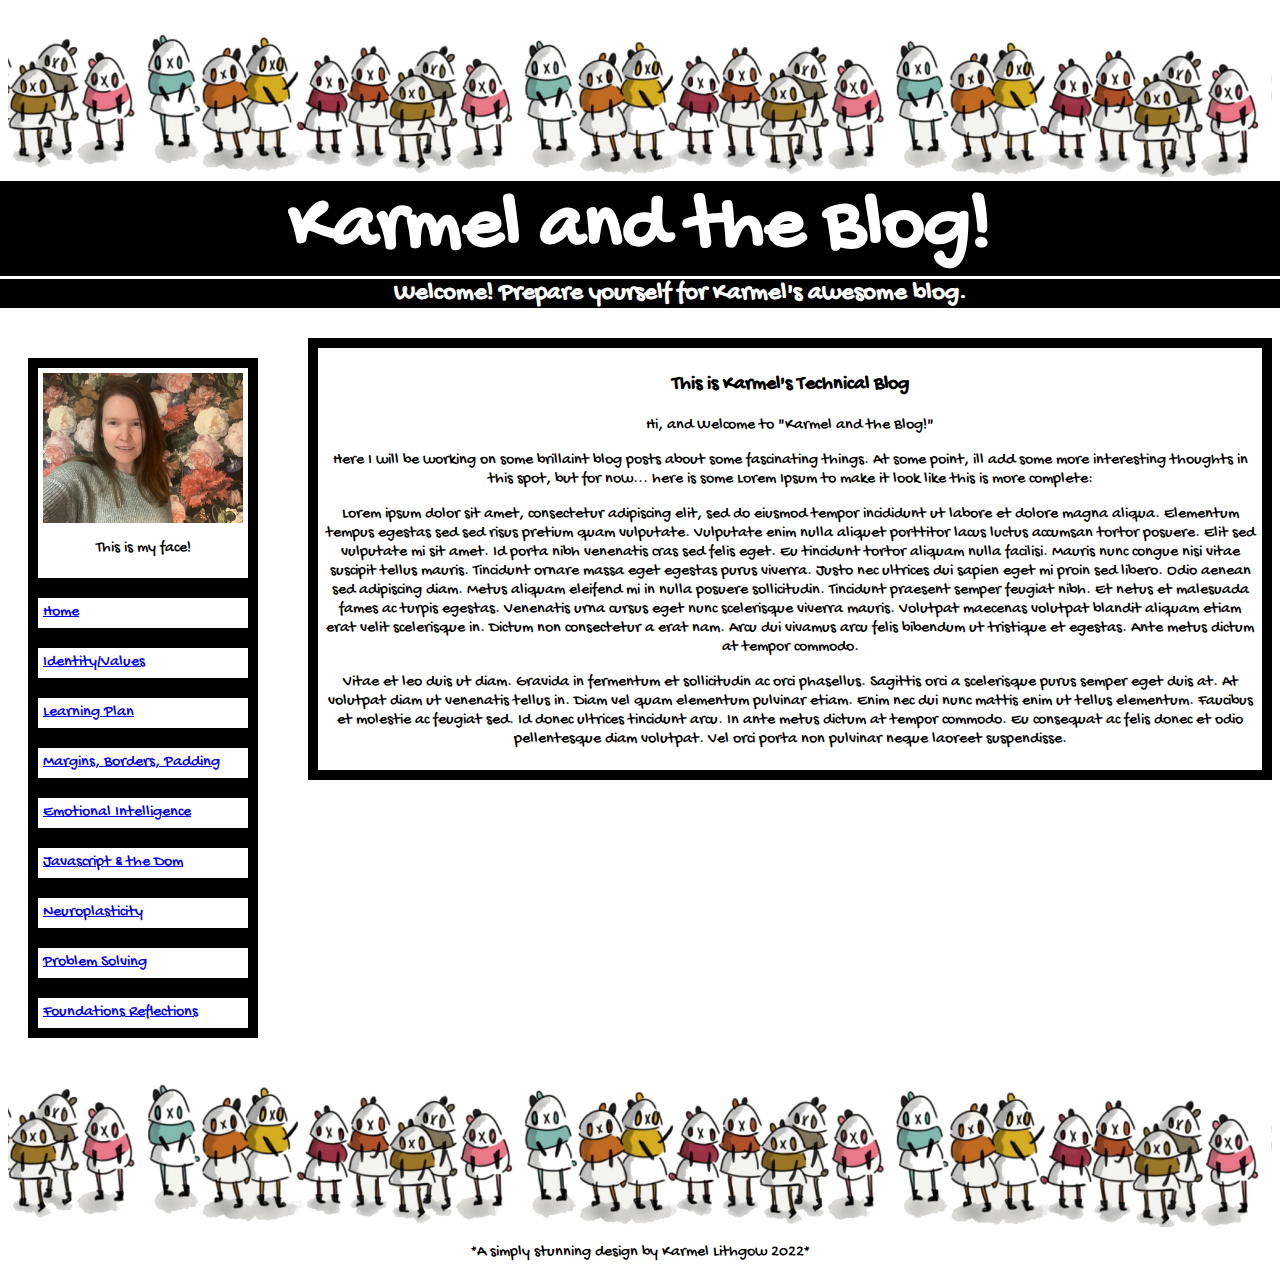
<file: index.html>
<html>
  <style>

    /*the below has imported google fonts*/
    @import url('https://fonts.googleapis.com/css2?family=Comforter&family=Dancing+Script:wght@400;500&family=Gochi+Hand&display=swap');
    </style>

  <head>
    <title>Karmel's Blog!</title>


    <link href="index.css" rel="stylesheet" type="text/css">

    
  </head>


  <body>



    <div">
      <img src="Images/GothPandas.jpg" alt="Just some little goth pandas.">
    </div>

    <div class="header-box">
    <h1>Karmel and the Blog!</h1> 
    </div>


    <div class="lil-explain-box">
    <h2> Welcome! Prepare yourself for Karmel's awesome blog.</h2>
  </div>



<div class="float-container">

  <!--start of float-child1-->
  <div class="float-child1">

<!--Inserting a beautiful photo of moi-->
<div class="photo-box">
 <img src="Images/KarmelPhoto.jpg" alt="It is a stunning shot of myself looking wonderful.">
 
 <p>This is my face!</p>
</div>

<div class="blog-link-box">
  <a href="index.html"> Home</a> 
 </div>

 <div class="blog-link-box">
  <a href="identity-values.html"> Identity/Values</a> 
 </div>

 <div class="blog-link-box">
  <a href="learning-plan.html"> Learning Plan</a> 
 </div>

<div class="blog-link-box">
 <a href="blog/blog1.html"> Margins, Borders, Padding</a> 
</div>

<div class="blog-link-box">
  <a href="blog/emotional-intelligence.html"> Emotional Intelligence</a> 
 </div>

 <div class="blog-link-box">
  <a href="blog/javascript-dom.html"> Javascript & the Dom</a> 
 </div>

 <div class="blog-link-box">
  <a href="blog/neuroplasticity.html"> Neuroplasticity</a> 
 </div>

 <div class="blog-link-box">
  <a href="blog/problem-solving.html"> Problem Solving</a> 
 </div>

 <div class="blog-link-box">
  <a href="blog/foundations-reflections.html"> Foundations Reflections</a> 
 </div>

 <!--close of float-child1-->


 <!--start of float-child2-->
 </div class="float-child2">

    <div class="blog-box">
      <h3> This is Karmel's Technical Blog</h3>
      

      <p> Hi, and Welcome to "Karmel and the Blog!" </p>

      <p>Here I will be working on some brillaint blog posts about some fascinating things. At some point, ill add some more interesting thoughts in this spot, but for now... here is some Lorem Ipsum to make it look like this is more complete: </p>
      
    <p>Lorem ipsum dolor sit amet, consectetur adipiscing elit, sed do eiusmod tempor incididunt ut labore et dolore magna aliqua. Elementum tempus egestas sed sed risus pretium quam vulputate. Vulputate enim nulla aliquet porttitor lacus luctus accumsan tortor posuere. Elit sed vulputate mi sit amet. Id porta nibh venenatis cras sed felis eget. Eu tincidunt tortor aliquam nulla facilisi. Mauris nunc congue nisi vitae suscipit tellus mauris. Tincidunt ornare massa eget egestas purus viverra. Justo nec ultrices dui sapien eget mi proin sed libero. Odio aenean sed adipiscing diam. Metus aliquam eleifend mi in nulla posuere sollicitudin. Tincidunt praesent semper feugiat nibh. Et netus et malesuada fames ac turpis egestas. Venenatis urna cursus eget nunc scelerisque viverra mauris. Volutpat maecenas volutpat blandit aliquam etiam erat velit scelerisque in. Dictum non consectetur a erat nam. Arcu dui vivamus arcu felis bibendum ut tristique et egestas. Ante metus dictum at tempor commodo.</p>

<p>Vitae et leo duis ut diam. Gravida in fermentum et sollicitudin ac orci phasellus. Sagittis orci a scelerisque purus semper eget duis at. At volutpat diam ut venenatis tellus in. Diam vel quam elementum pulvinar etiam. Enim nec dui nunc mattis enim ut tellus elementum. Faucibus et molestie ac feugiat sed. Id donec ultrices tincidunt arcu. In ante metus dictum at tempor commodo. Eu consequat ac felis donec et odio pellentesque diam volutpat. Vel orci porta non pulvinar neque laoreet suspendisse.</p>

    </div>


  </div> 
  


<div>
  <img src="Images/GothPandas.jpg" alt="Just some little goth pandas.">
</div>

<p>*A simply stunning design by Karmel Lithgow 2022*</p>


  
  </body>






</html>
</file>
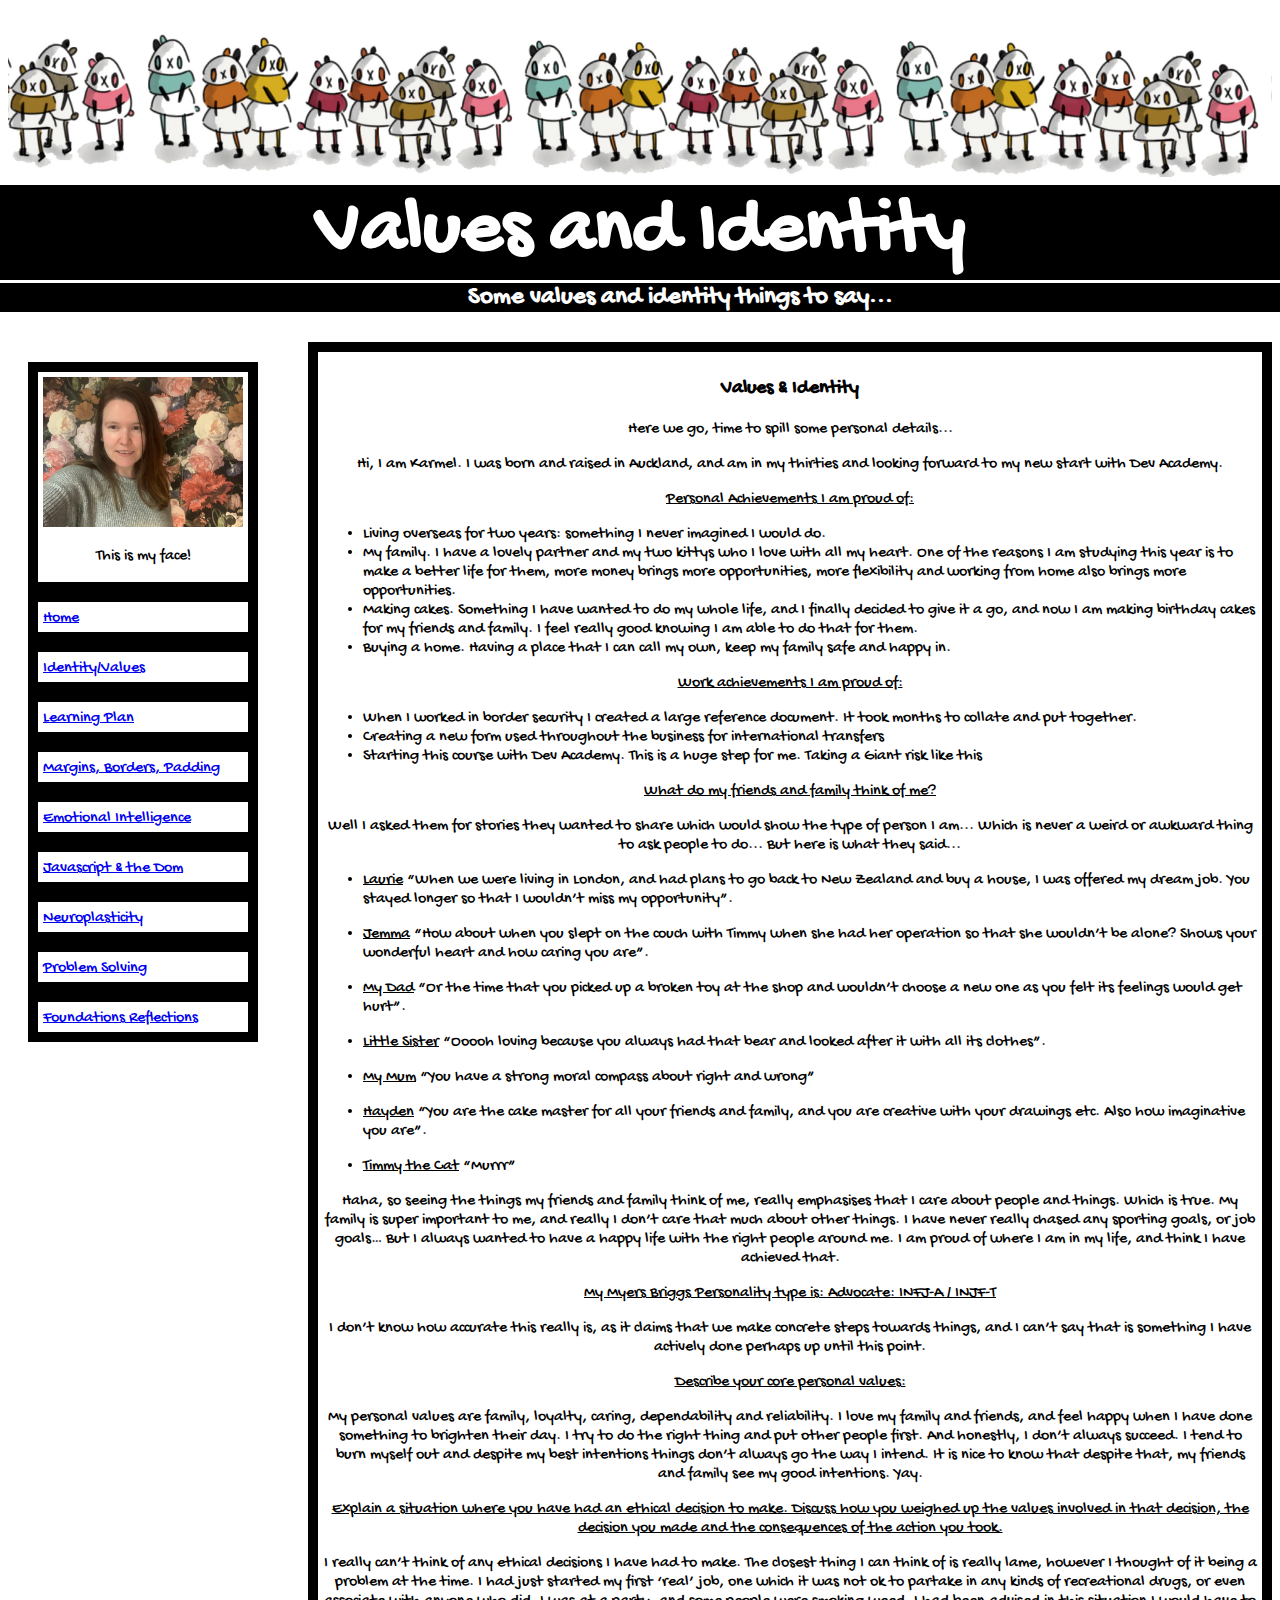
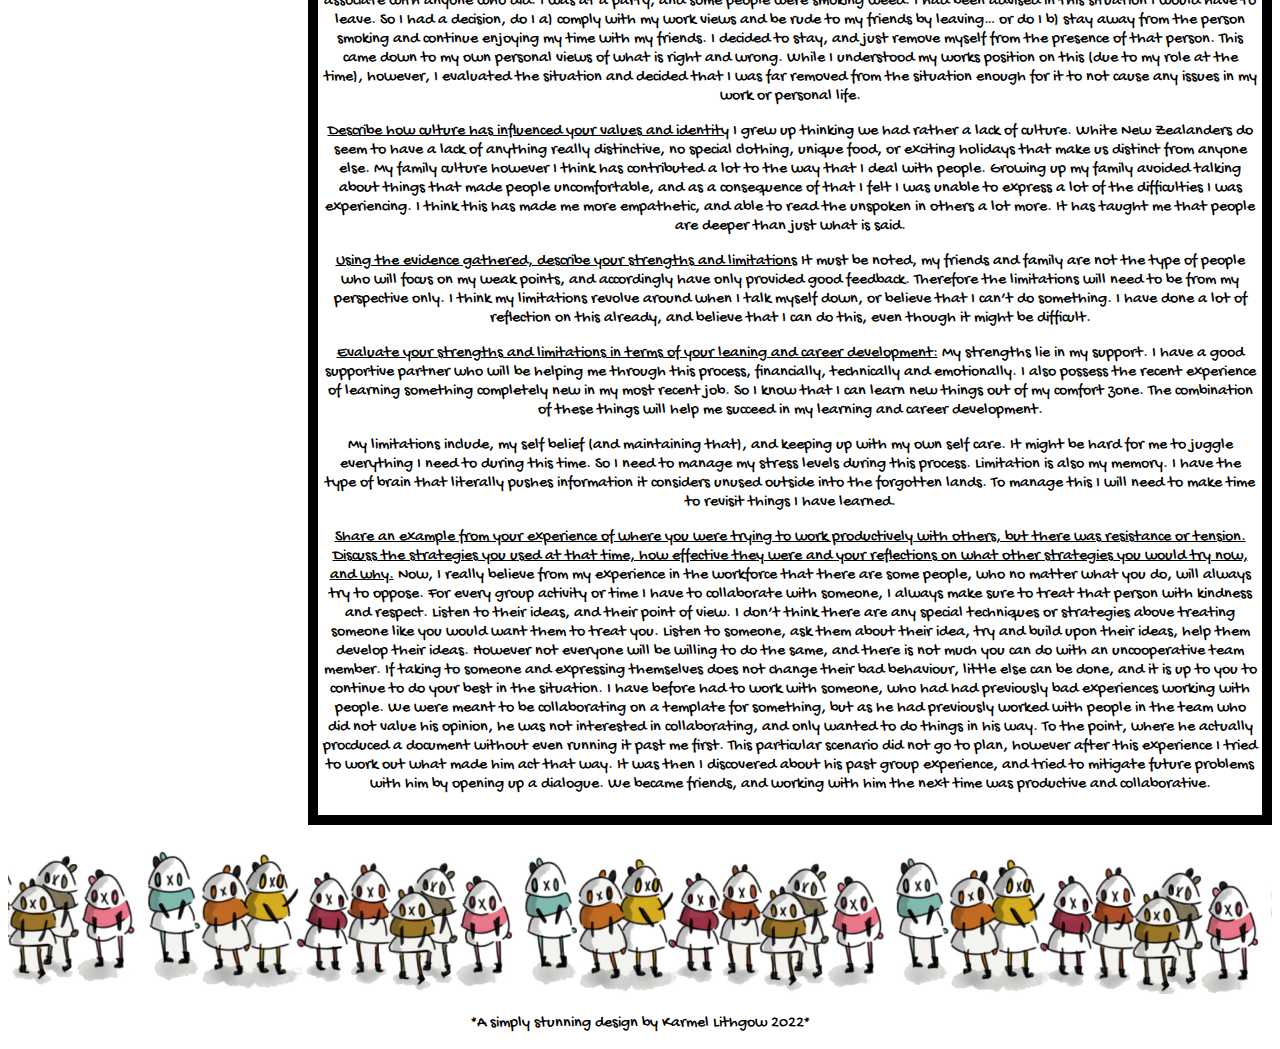
<file: identity-values.html>
<!DOCTYPE html>
<html lang="en">
    <head>
        <meta charset="UTF-8">
        <meta name="viewport" content="width=device-width, initial-scale=1.0">
        <meta http-equiv="X-UA-Compatible" content="ie=edge">
        <link href="index.css" rel="stylesheet" type="text/css">
        <title>HTML Template</title>

        <style>

            /*the below has imported google fonts*/
            @import url('https://fonts.googleapis.com/css2?family=Comforter&family=Dancing+Script:wght@400;500&family=Gochi+Hand&display=swap');
            </style>
        
    </head>



    <body>
        
        <div">
        <img src="Images/GothPandas.jpg" alt="Just some little goth pandas.">
      </div>
  
      <div class="header-box">
      <h1>Values and Identity</h1> 
      </div>
  
  
      <div class="lil-explain-box">
      <h2> Some values and identity things to say...</h2>
      </div>
  
  
  
  <div class="float-container">
  
    <!--start of float-child1-->
    <div class="float-child1">
  
  <!--Inserting a beautiful photo of moi-->
  <div class="photo-box">
   <img src="Images/KarmelPhoto.jpg" alt="It is a stunning shot of myself looking wonderful.">
   
   <p>This is my face!</p>
  </div>
  
  <div class="blog-link-box">
    <a href="index.html"> Home</a> 
   </div>
  
   <div class="blog-link-box">
    <a href="identity-values.html"> Identity/Values</a> 
   </div>
  
   <div class="blog-link-box">
    <a href="learning-plan.html"> Learning Plan</a> 
   </div>
  
  <div class="blog-link-box">
   <a href="blog/blog1.html"> Margins, Borders, Padding</a> 
  </div>
  
  <div class="blog-link-box">
    <a href="blog/emotional-intelligence.html"> Emotional Intelligence</a> 
   </div>
  
   <div class="blog-link-box">
    <a href="blog/javascript-dom.html"> Javascript & the Dom</a> 
   </div>
  
   <div class="blog-link-box">
    <a href="blog/neuroplasticity.html"> Neuroplasticity</a> 
   </div>
  
   <div class="blog-link-box">
    <a href="blog/problem-solving.html"> Problem Solving</a> 
   </div>
  
   <div class="blog-link-box">
    <a href="blog/foundations-reflections.html"> Foundations Reflections</a> 
   </div>
  
   <!--close of float-child1-->
  
  
   <!--start of float-child2-->
   </div class="float-child2">
  
      <div class="blog-box">
        <h3> Values & Identity</h3>
        
        <p>Here we go, time to spill some personal details...</p>
  
        <p> Hi, I am Karmel. I was born and raised in Auckland, and am in my thirties and looking forward to my new start with Dev Academy. </p>
            
            <p> <u>Personal Achievements I am proud of:</u> </p>
<ul>
            <li>Living overseas for two years: something I never imagined I would do. </li>
            <li>My family. I have a lovely partner and my two kittys who I love with all my heart. One of the reasons I am studying this year is to make a better life for them, more money brings more opportunities, more flexibility and working from home also brings more opportunities. </li>
            <li>Making cakes. Something I have wanted to do my whole life, and I finally decided to give it a go, and now I am making birthday cakes for my friends and family. I feel really good knowing I am able to do that for them. </li>
            <li>Buying a home. Having a place that I can call my own, keep my family safe and happy in.</li>
</ul> 
    </p> 
            
            <p><u>Work achievements I am proud of:</u>
            
<ul>        
    <li>When I worked in border security I created a large reference document. It took months to collate and put together. </li>
   <li> Creating a new form used throughout the business for international transfers </li>
       
        <li> Starting this course with Dev Academy. This is a huge step for me. Taking a Giant risk like this </li>
</ul>
        </p>
            
            
            <p>
                <u>What do my friends and family think of me?</u> 
            </p>    
                
            <p>Well I asked them for stories they wanted to share which would show the type of person I am... Which is never a weird or awkward thing to ask people to do... But here is what they said...</p>

   
<ul>
        <p>
            <li> 
                <u>Laurie</u>
            “When we were living in London, and had plans to go back to New Zealand and buy a house, I was offered my dream job. You stayed longer so that I wouldn’t miss my opportunity”.
            </li>
        </p>

            <p>
                <li> <u>Jemma</u>
            “How about when you slept on the couch with Timmy when she had her operation so that she wouldn’t be alone? Shows your wonderful heart and how caring you are”.  </li> </p>

            <p>
                <li> <u>My Dad</u>
            “Or the time that you picked up a broken toy at the shop and wouldn’t choose a new one as you felt its feelings would get hurt”. </li> </p>
            
            <p> 
                <li> <u>Little Sister</u>
            “Ooooh loving because you always had that bear and looked after it with all its clothes”. </li> </p>
            
            <p>
                <li> <u>My Mum</u>
            “You have a strong moral compass about right and wrong” </li> </p>
          
            <p>
                <li> <u>Hayden</u>
            “You are the cake master for all your friends and family, and you are creative with your drawings etc. Also how imaginative you are”. 

            <p> 
                <li> <u>Timmy the Cat</u>
            “Murrr” </li> </p>
            
            
        </li>
        </p>
            
        </ul>

</p>

<p>
            Haha, so seeing the things my friends and family think of me, really emphasises that I care about people and things. Which is true. My family is super important to me, and really I don’t care that much about other things. I have never really chased any sporting goals, or job goals… But I always wanted to have a happy life with the right people around me. I am proud of where I am in my life, and think I have achieved that. </p>
            
           <p> <u>My Myers Briggs Personality type is: Advocate: INFJ-A / INJF-T</u>  </p>
            
            
            <p>I don’t know how accurate this really is, as it claims that we make concrete steps towards things, and I can’t say that is something I have actively done perhaps up until this point.
            
            
           <p> <u> Describe your core personal values: </u> </p>
            <p>My personal values are family, loyalty, caring, dependability and reliability.
            
            I love my family and friends, and feel happy when I have done something to brighten their day. I try to do the right thing and put other people first. And honestly, I don’t always succeed. I tend to burn myself out and despite my best intentions things don’t always go the way I intend. It is nice to know that despite that, my friends and family see my good intentions. Yay. </p>
            
            <p> <u>Explain a situation where you have had an ethical decision to make. Discuss how you weighed up the values involved in that decision, the decision you made and the consequences of the action you took. </u> </p>
           <p>I really can’t think of any ethical decisions I have had to make. The closest thing I can think of is really lame, however I thought of it being a problem at the time. I had just started my first ‘real’ job, one which it was not ok to partake in any kinds of recreational drugs, or even associate with anyone who did. I was at a party, and some people were smoking weed. I had been advised in this situation I would have to leave. So I had a decision, do I a) comply with my work views and be rude to my friends by leaving… or do I b) stay away from the person smoking and continue enjoying my time with my friends. I decided to stay, and just remove myself from the presence of that person. This came down to my own personal views of what is right and wrong. While I understood my works position on this (due to my role at the time), however, I evaluated the situation and decided that I was far removed from the situation enough for it to not cause any issues in my work or personal life. </p>
        </p>
            
            <p><u>Describe how culture has influenced your values and identity</u>
            I grew up thinking we had rather a lack of culture. White New Zealanders do seem to have a lack of anything really distinctive, no special clothing, unique food, or exciting holidays that make us distinct from anyone else. My family culture however I think has contributed a lot to the way that I deal with people. Growing up my family avoided talking about things that made people uncomfortable, and as a consequence of that I felt I was unable to express a lot of the difficulties I was experiencing. I think this has made me more empathetic, and able to read the unspoken in others a lot more. It has taught me that people are deeper than just what is said. </p>
            
            <p><u>Using the evidence gathered, describe your strengths and limitations</u>
            It must be noted, my friends and family are not the type of people who will focus on my weak points, and accordingly have only provided good feedback. Therefore the limitations will need to be from my perspective only. I think my limitations revolve around when I talk myself down, or believe that I can’t do something. I have done a lot of reflection on this already, and believe that I can do this, even though it might be difficult.
            </p>

            
            <p><u>Evaluate your strengths and limitations in terms of your leaning and career development:</u>
            My strengths lie in my support. I have a good supportive partner who will be helping me through this process, financially, technically and emotionally. I also possess the recent experience of learning something completely new in my most recent job. So I know that I can learn new things out of my comfort zone. The combination of these things will help me succeed in my learning and career development.
        </p>


            <p>My limitations include, my self belief (and maintaining that), and keeping up with my own self care. It might be hard for me to juggle everything I need to during this time. So I need to manage my stress levels during this process. Limitation is also my memory. I have the type of brain that literally pushes information it considers unused outside into the forgotten lands. To manage this I will need to make time to revisit things I have learned.</p>
            
            <p><u>Share an example from your experience of where you were trying to work productively with others, but there was resistance or tension. Discuss the strategies you used at that time, how effective they were and your reflections on what other strategies you would try now, and why.</u>
            Now, I really believe from my experience in the workforce that there are some people, who no matter what you do, will always try to oppose. For every group activity or time I have to collaborate with someone, I always make sure to treat that person with kindness and respect. Listen to their ideas, and their point of view. I don’t think there are any special techniques or strategies above treating someone like you would want them to treat you. Listen to someone, ask them about their idea, try and build upon their ideas, help them develop their ideas. However not everyone will be willing to do the same, and there is not much you can do with an uncooperative team member. If taking to someone and expressing themselves does not change their bad behaviour, little else can be done, and it is up to you to continue to do your best in the situation. I have before had to work with someone, who had had previously bad experiences working with people. We were meant to be collaborating on a template for something, but as he had previously worked with people in the team who did not value his opinion, he was not interested in collaborating, and only wanted to do things in his way. To the point, where he actually procduced a document without even running it past me first. This particular scenario did not go to plan, however after this experience I tried to work out what made him act that way. It was then I discovered about his past group experience, and tried to mitigate future problems with him by opening up a dialogue. We became friends, and working with him the next time was productive and collaborative.
        </p>
            
            </p>
  

      </div>
  
  
    </div> 
    
  
  
  <div>
    <img src="Images/GothPandas.jpg" alt="Just some little goth pandas.">
  </div>
  
  <p>*A simply stunning design by Karmel Lithgow 2022*</p>
  
  
  




    </body>
</html>
</file>
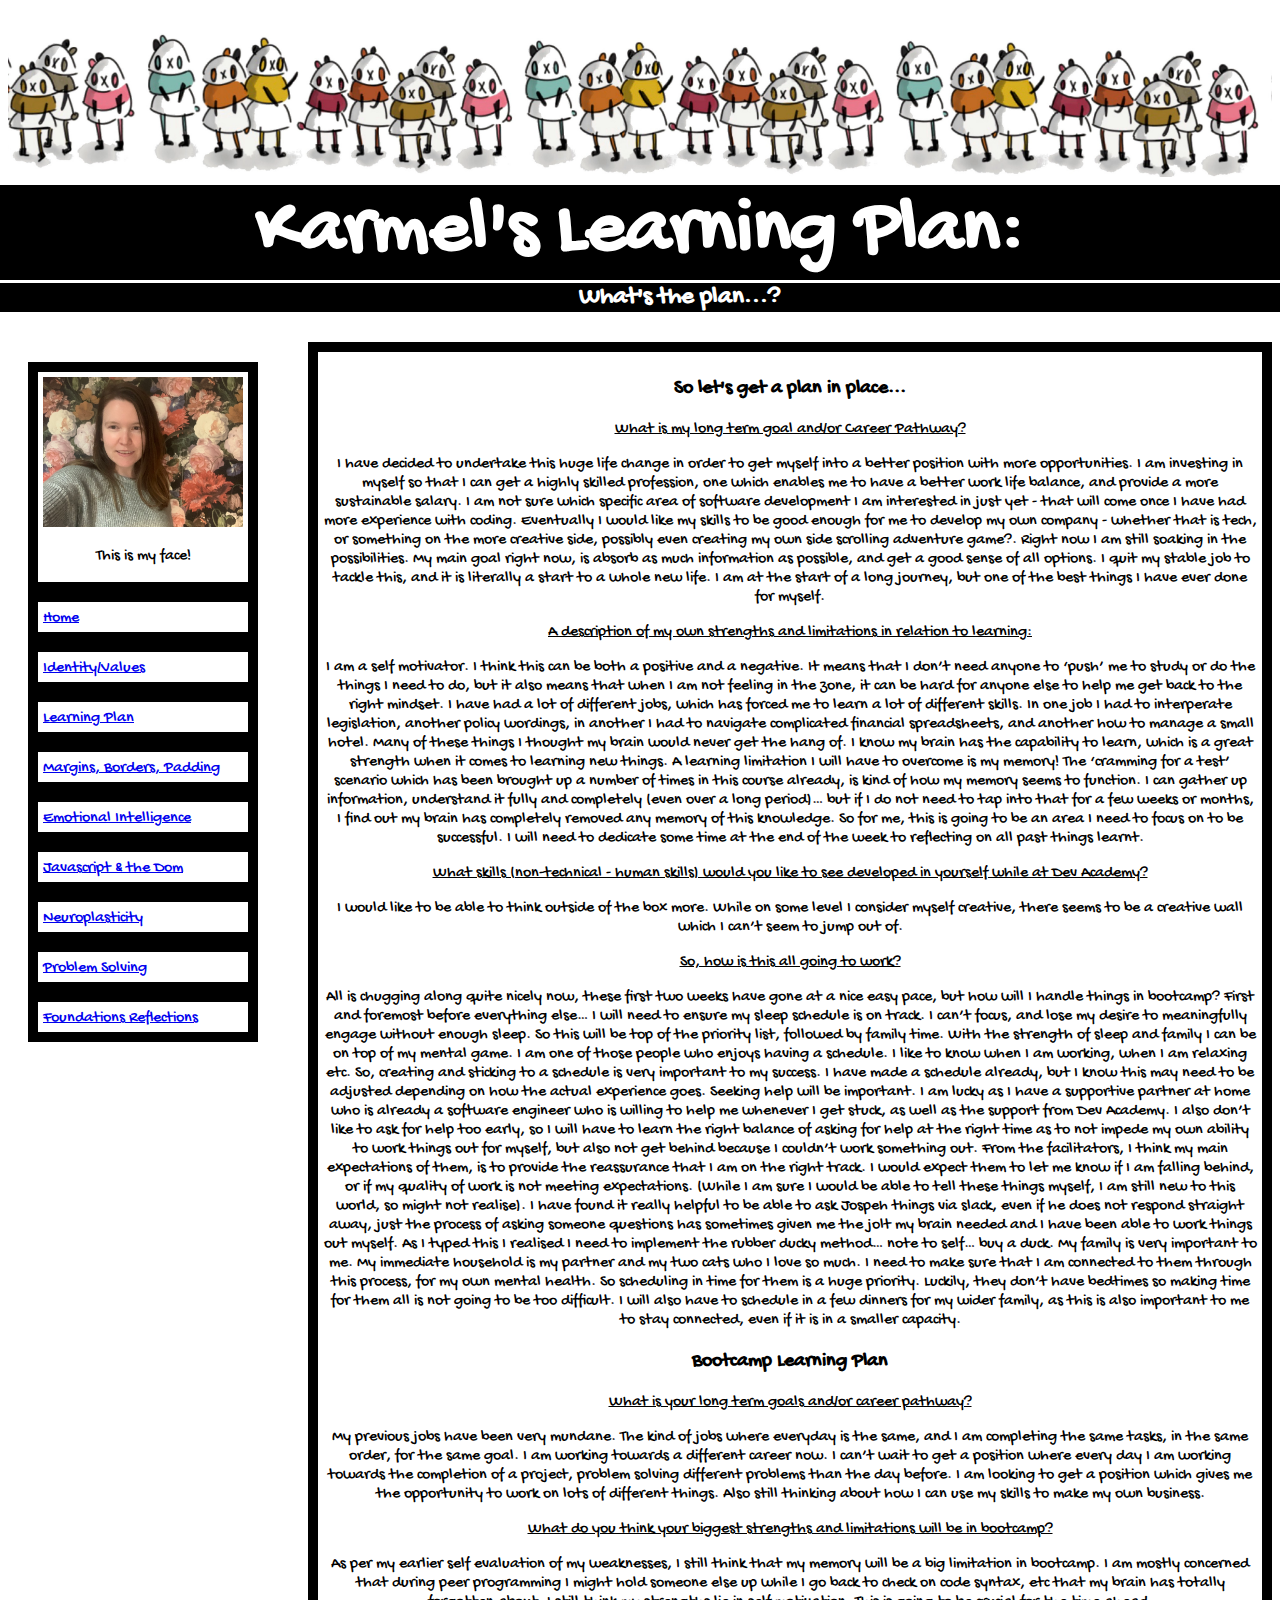
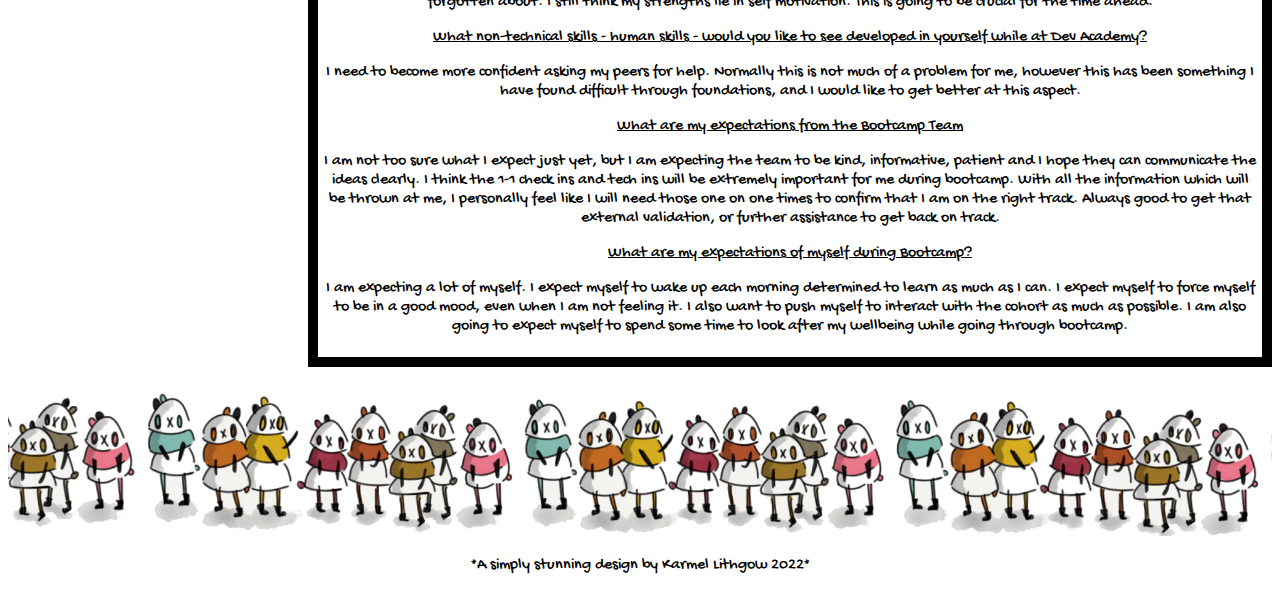
<file: learning-plan.html>
<!DOCTYPE html>
<html lang="en">
    <head>
        <meta charset="UTF-8">
        <meta name="viewport" content="width=device-width, initial-scale=1.0">
        <meta http-equiv="X-UA-Compatible" content="ie=edge">
        <link href="index.css" rel="stylesheet" type="text/css">
        <title>HTML Template</title>

        <style>

            /*the below has imported google fonts*/
            @import url('https://fonts.googleapis.com/css2?family=Comforter&family=Dancing+Script:wght@400;500&family=Gochi+Hand&display=swap');
            </style>
        
    </head>



    <body>
        
        <div">
        <img src="Images/GothPandas.jpg" alt="Just some little goth pandas.">
      </div>
  
      <div class="header-box">
      <h1>Karmel's Learning Plan:</h1> 
      </div>
  
  
      <div class="lil-explain-box">
      <h2> What's the plan...?</h2>
      </div>
  
  
  
  <div class="float-container">
  
    <!--start of float-child1-->
    <div class="float-child1">
  
  <!--Inserting a beautiful photo of moi-->
  <div class="photo-box">
   <img src="Images/KarmelPhoto.jpg" alt="It is a stunning shot of myself looking wonderful.">
   
   <p>This is my face!</p>
  </div>
  
  <div class="blog-link-box">
    <a href="index.html"> Home</a> 
   </div>
  
   <div class="blog-link-box">
    <a href="identity-values.html"> Identity/Values</a> 
   </div>
  
   <div class="blog-link-box">
    <a href="learning-plan.html"> Learning Plan</a> 
   </div>
  
  <div class="blog-link-box">
   <a href="blog/blog1.html"> Margins, Borders, Padding</a> 
  </div>
  
  <div class="blog-link-box">
    <a href="blog/emotional-intelligence.html"> Emotional Intelligence</a> 
   </div>
  
   <div class="blog-link-box">
    <a href="blog/javascript-dom.html"> Javascript & the Dom</a> 
   </div>
  
   <div class="blog-link-box">
    <a href="blog/neuroplasticity.html"> Neuroplasticity</a> 
   </div>
  
   <div class="blog-link-box">
    <a href="blog/problem-solving.html"> Problem Solving</a> 
   </div>
  
   <div class="blog-link-box">
    <a href="foundations-reflections.html"> Foundations Reflections</a> 
   </div>
  
   <!--close of float-child1-->
  
  
   <!--start of float-child2-->
   </div class="float-child2">
  
      <div class="blog-box">
        <h3> So let's get a plan in place...</h3>
        
  
        <p> <u>What is my long term goal and/or Career Pathway?</u> </p>
           <p> I have decided to undertake this huge life change in order to get myself into a better position with more opportunities. I am investing in myself so that I can get a highly skilled  profession, one which enables me to have a better work life balance, and provide a more sustainable salary. 
            
            I am not sure which specific area of software development I am interested in just yet - that will come once I have had more experience with coding. Eventually I would like my skills to be good enough for me to develop my own company - whether that is tech, or something on the more creative side, possibly even creating my own side scrolling adventure game?. Right now I am still soaking in the possibilities. My main goal right now, is absorb as much information as possible, and get a good sense of all options. 
            
            I quit my stable job to tackle this, and it is literally a start to a whole new life. I am at the start of a long journey, but one of the best things I have ever done for myself.
            </p>
            
            
         <p>  <u>A description of my own strengths and limitations in relation to learning:</u> </p>
            
           <p> I am a self motivator. I think this can be both a positive and a negative. It means that I don’t need anyone to ‘push’ me to study or do the things I need to do, but it also means that when I am not feeling in the zone, it can be hard for anyone else to help me get back to the right mindset. 
            
           I have had a lot of different jobs, which has forced me to learn a lot of different skills. In one job I had to interperate legislation, another policy wordings, in another I had to navigate complicated financial spreadsheets, and another how to manage a small hotel. Many of these things I thought my brain would never get the hang of. I know my brain has the capability to learn, which is a great strength when it comes to learning new things. 
            
            A learning limitation I will have to overcome is my memory! The ‘cramming for a test’ scenario which has been brought up a number of times in this course already, is kind of how my memory seems to function. I can gather up information, understand it fully and completely (even over a long period)… but if I do not need to tap into that for a few weeks or months, I find out my brain has completely removed any memory of this knowledge. So for me, this is going to be an area I need to focus on to be successful. I will need to dedicate some time at the end of the week to reflecting on all past things learnt.
            </p>
            

        <p>    <u> What skills (non-technical - human skills) would you like to see developed in yourself while at Dev Academy?</u> </p>
            
           <p> I would like to be able to think outside of the box more. While on some level I consider myself creative, there seems to be a creative wall which I can’t seem to jump out of. 
            </p>

            
            
            <p> <u>So, how is this all going to work? </u> </p>
            
            <p>All is chugging along quite nicely now, these first two weeks have gone at a nice easy pace, but how will I handle things in bootcamp? First and foremost before everything else… I will need to ensure my sleep schedule is on track. I can’t focus, and lose my desire to meaningfully engage without enough sleep. So this will be top of the priority list, followed by family time. With the strength of sleep and family I can be on top of my mental game. 
            
            I am one of those people who enjoys having a schedule. I like to know when I am working, when I am relaxing etc. So, creating and sticking to a schedule is very important to my success. I have made a schedule already, but I know this may need to be adjusted depending on how the actual experience goes. 
            
            Seeking help will be important. I am lucky as I have a supportive partner at home who is already a software engineer who is willing to help me whenever I get stuck, as well as the support from Dev Academy. I also don’t like to ask for help too early, so I will have to learn the right balance of asking for help at the right time as to not impede my own ability to work things out for myself, but also not get behind because I couldn’t work something out.
            
            From the facilitators, I think my main expectations of them, is to provide the reassurance that I am on the right track. I would expect them to let me know if I am falling behind, or if my quality of work is not meeting expectations. (While I am sure I would be able to tell these things myself, I am still new to this world, so might not realise). I have found it really helpful to be able to ask Jospeh things via slack, even if he does not respond straight away, just the process of asking someone questions has sometimes given me the jolt my brain needed and I have been able to work things out myself. As I typed this I realised I need to implement the rubber ducky method… note to self… buy a duck.
            
            My family is very important to me. My immediate household is my partner and my two cats who I love so much. I need to make sure that I am connected to them through this process, for my own mental health. So scheduling in time for them is a huge priority. Luckily, they don’t have bedtimes so making time for them all is not going to be too difficult. I will also have to schedule in a few dinners for my wider family, as this is also important to me to stay connected, even if it is in a smaller capacity. </p>
            </p>



            <div></div>

            <h3> Bootcamp Learning Plan </h3>
<p><u>What is your long term goals and/or career pathway?</u></p>

<p>
My previous jobs have been very mundane. The kind of jobs where everyday is the same, and I am completing the same tasks, in the same order, for the same goal. I am working towards a different career now. I can’t wait to get a position where every day I am working towards the completion of a project, problem solving different problems than the day before. I am looking to get a position which gives me the opportunity to work on lots of different things. Also still thinking about how I can use my skills to make my own business.
</p>



<p><u>What do you think your biggest strengths and limitations will be in bootcamp? </u></p>

<p>
As per my earlier self evaluation of my weaknesses, I still think that my memory will be a big limitation in bootcamp. I am mostly concerned that during peer programming I might hold someone else up while I go back to check on code syntax, etc that my brain has totally forgotten about. I still think my strengths lie in self motivation. This is going to be crucial for the time ahead.
</p>


<p><u> What non-technical skills - human skills - would you like to see developed in yourself while at Dev Academy? </u></p>

<p>
I need to become more confident asking my peers for help. Normally this is not much of a problem for me, however this has been something I have found difficult through foundations, and I would like to get better at this aspect.
</p>

<p><u>What are my expectations from the Bootcamp Team </u></p>
<p>
I am not too sure what I expect just yet, but I am expecting the team to be kind, informative, patient and I hope they can communicate the ideas clearly. I think the 1-1 check ins and tech ins will be extremely important for me during bootcamp. With all the information which will be thrown at me, I personally feel like I will need those one on one times to confirm that I am on the right track. Always good to get that external validation, or further assistance to get back on track.
</p>


<p><u> What are my expectations of myself during Bootcamp? </u></p>
<p>
I am expecting a lot of myself. I expect myself to wake up each morning determined to learn as much as I can. I expect myself to force myself to be in a good mood, even when I am not feeling it. I also want to push myself to interact with the cohort as much as possible. I am also going to expect myself to spend some time to look after my wellbeing while going through bootcamp. 
</p>




      </div>
  
  
    </div> 
    
  
  
  <div>
    <img src="Images/GothPandas.jpg" alt="Just some little goth pandas.">
  </div>
  
  <p>*A simply stunning design by Karmel Lithgow 2022*</p>
  
  
  




    </body>
</html>
</file>
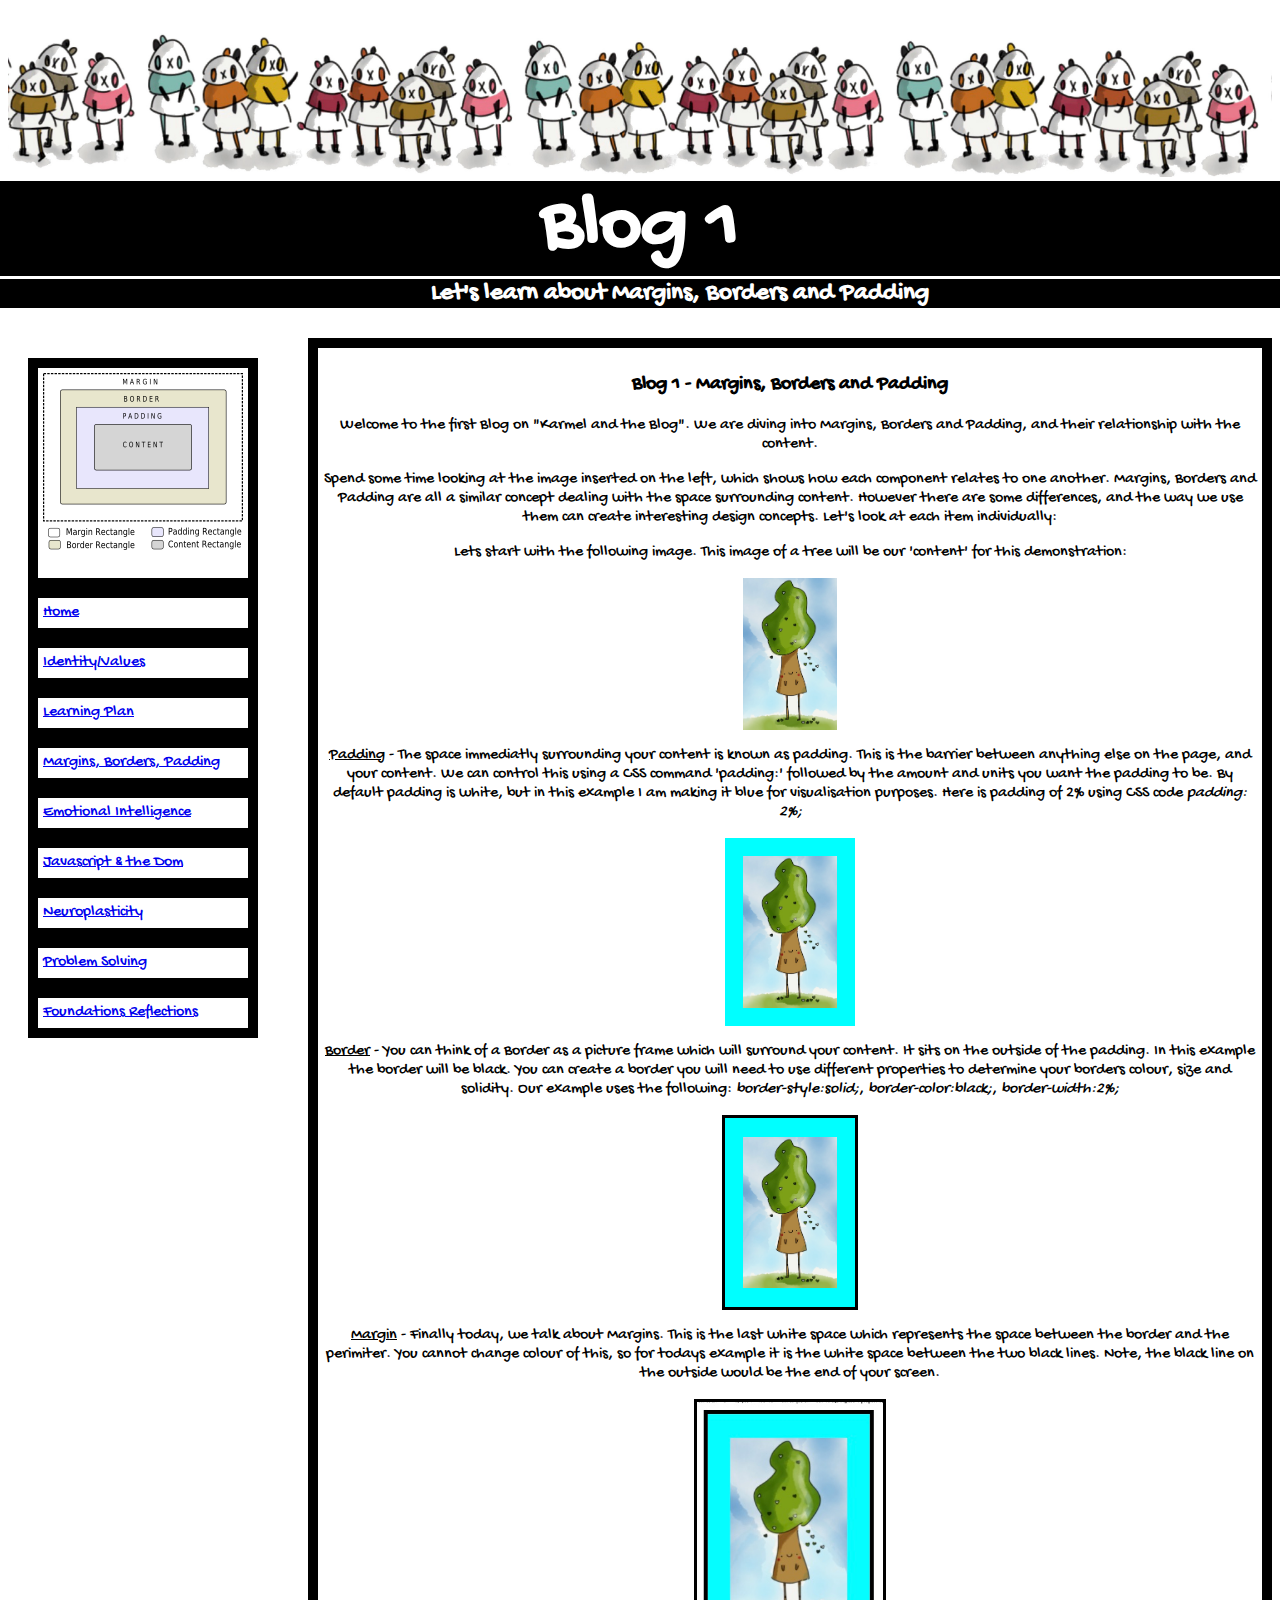
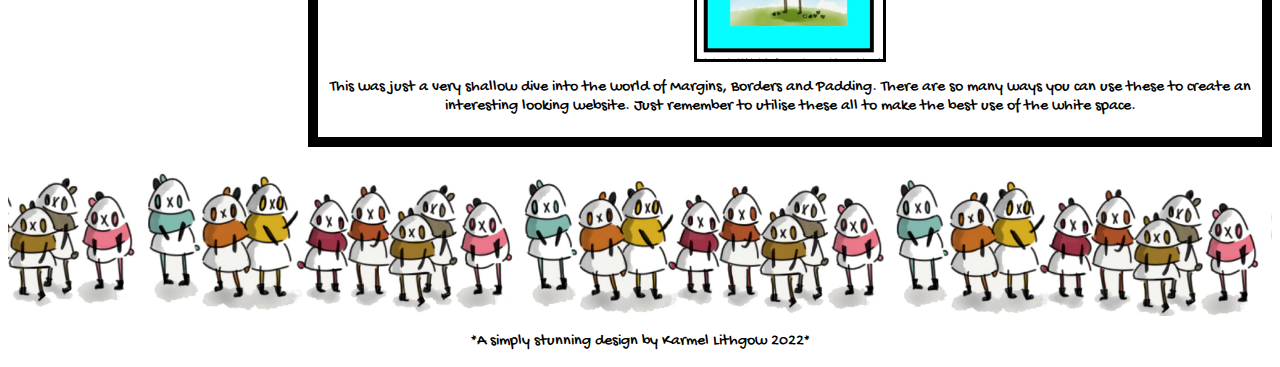
<file: blog/blog1.html>
<html>
  <style>

    /*the below has imported google fonts*/
    @import url('https://fonts.googleapis.com/css2?family=Comforter&family=Dancing+Script:wght@400;500&family=Gochi+Hand&display=swap');
    </style>

  <head>
    <title> Karmel's Blog </title>


    <link href="blog.css" rel="stylesheet" type="text/css">

    
  </head>


  <body>



    <div">
      <img src="../Images/GothPandas.jpg" alt="Just some little goth pandas.">
    </div>

    <div class="header-box">
    <h1>Blog 1</h1> 
    </div>


    <div class="lil-explain-box">
    <h2> Let's learn about Margins, Borders and Padding</h2>
  </div>



<div class="float-container">

  <!--start of float-child1-->
  <div class="float-child1">

<!--Inserting a picture related to the learning of the day-->
<div class="photo-box">
 <img src="../Images/stylesheet-boxmodel.png" alt="A diagram showing the different areas defined by padding, border and margin.">
 
</div>

<div class="blog-link-box">
  <a href="../index.html"> Home</a> 
 </div>

 <div class="blog-link-box">
  <a href="../identity-values.html"> Identity/Values</a> 
 </div>

 <div class="blog-link-box">
  <a href="../learning-plan.html"> Learning Plan</a> 
 </div>

<div class="blog-link-box">
 <a href="blog1.html"> Margins, Borders, Padding</a> 
</div>

<div class="blog-link-box">
  <a href="emotional-intelligence.html"> Emotional Intelligence</a> 
 </div>

 <div class="blog-link-box">
  <a href="javascript-dom.html"> Javascript & the Dom</a> 
 </div>

 <div class="blog-link-box">
  <a href="neuroplasticity.html"> Neuroplasticity</a> 
 </div>

 <div class="blog-link-box">
  <a href="problem-solving.html"> Problem Solving</a> 
 </div>

 <div class="blog-link-box">
  <a href="foundations-reflections.html"> Foundations Reflections</a> 
 </div>

 <!--close of float-child1-->


 <!--start of float-child2-->
 </div class="float-child2">

    <div class="blog-box">
      <h3> Blog 1 - Margins, Borders and Padding</h3>
      
      <p> Welcome to the first Blog on "Karmel and the Blog". We are diving into Margins, Borders and Padding, and their relationship with the content.</p>

      <p>Spend some time looking at the image inserted on the left, which shows how each component relates to one another. Margins, Borders and Padding are all a similar concept dealing with the space surrounding content. However there are some differences, and the way we use them can create interesting design concepts. Let's look at each item individually:</p>

<p>Lets start with the following image. This image of a tree will be our 'content' for this demonstration:</p>

<img id="penelotree" src="../Images/Penetotree.jpg" alt="Hand-drawn picture of a tree">

      <p> <u>Padding</u> - The space immediatly surrounding your content is known as padding. This is the barrier between anything else on the page, and your content. We can control this using a CSS command 'padding:' followed by the amount and units you want the padding to be. By default padding is white, but in this example I am making it blue for visualisation purposes. Here is padding of 2% using CSS code <em>padding: 2%;</em>   </p>   
      <img id="penelotree-w-padding" src="../Images/Penetotree.jpg" alt="Hand-drawn picture of a tree with padding">

      <p><u>Border</u> - You can think of a Border as a picture frame which will surround your content. It sits on the outside of the padding. In this example the border will be black. You can create a border you will need to use different properties to determine your borders colour, size and solidity. Our example uses the following: <em>border-style:solid;</em>, <em>border-color:black;</em>, <em>border-width:2%;</em></p> 
      <img id="penelotree-w-padding-border" src="../Images/Penetotree.jpg" alt="Hand-drawn picture of a tree with padding and border">


      
      <p><u>Margin</u> - Finally today, we talk about Margins. This is the last white space which represents the space between the border and the perimiter. You cannot change colour of this, so for todays example it is the white space between the two black lines. Note, the black line on the outside would be the end of your screen. </p>
      <img id="penelotree-w-padding-border-margin" src="../Images/Penelotree.jpg" alt="Hand-drawn picture of a tree with padding, border and margin">


<p>This was just a very shallow dive into the world of Margins, Borders and Padding. There are so many ways you can use these to create an interesting looking website. Just remember to utilise these all to make the best use of the white space.</p>

    </div>


  </div> 
  


<div>
  <img src="../Images/GothPandas.jpg" alt="Just some little goth pandas.">
</div>

<p>*A simply stunning design by Karmel Lithgow 2022*</p>


  
  </body>






</html>
</file>
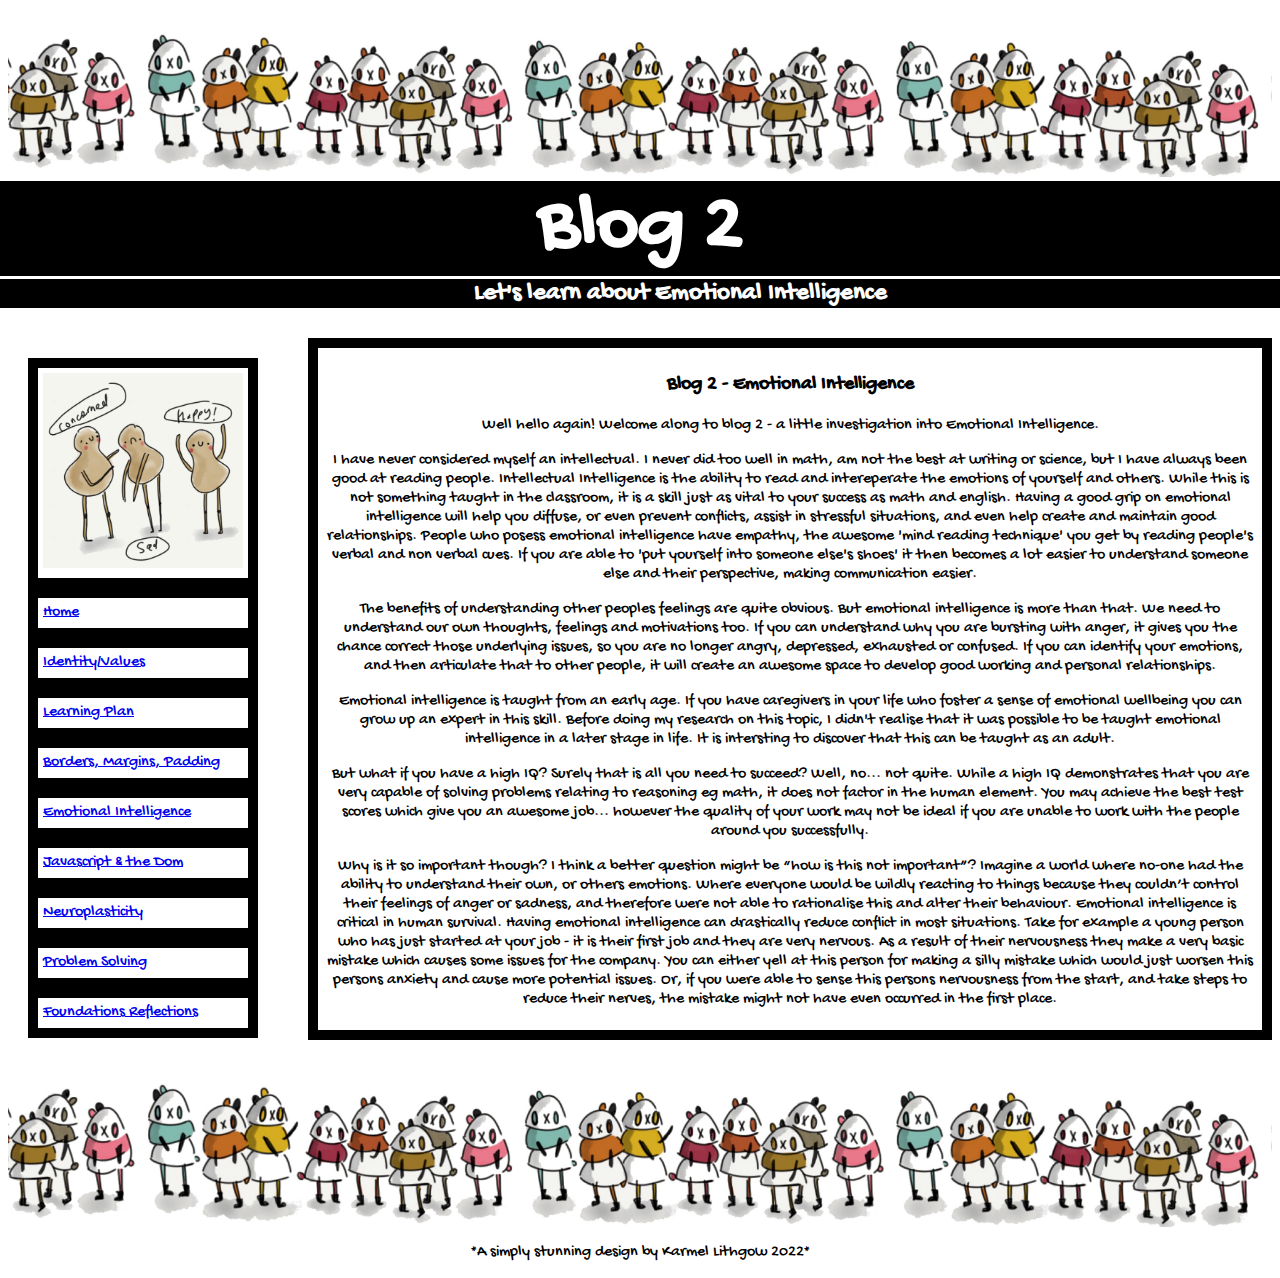
<file: blog/emotional-intelligence.html>
<html>
  <style>

    /*the below has imported google fonts*/
    @import url('https://fonts.googleapis.com/css2?family=Comforter&family=Dancing+Script:wght@400;500&family=Gochi+Hand&display=swap');
    </style>

  <head>
    <title> Karmel's Blog </title>


    <link href="blog.css" rel="stylesheet" type="text/css">

    
  </head>


  <body>



    <div">
      <img src="../Images/GothPandas.jpg" alt="Just some little goth pandas.">
    </div>

    <div class="header-box">
    <h1>Blog 2</h1> 
    </div>


    <div class="lil-explain-box">
    <h2> Let's learn about Emotional Intelligence</h2>
  </div>



<div class="float-container">

  <!--start of float-child1-->
  <div class="float-child1">

<!--Inserting a picture related to the learning of the day-->
<div class="photo-box">
 <img src="../Images/Emotions.jpg" alt="A diagram showing the different areas defined by padding, border and margin.">
 
</div>

<div class="blog-link-box">
    <a href="../index.html"> Home</a> 
   </div>
  
   <div class="blog-link-box">
    <a href="../identity-values.html"> Identity/Values</a> 
   </div>
  
   <div class="blog-link-box">
    <a href="../learning-plan.html"> Learning Plan</a> 
   </div>
  
  <div class="blog-link-box">
   <a href="blog1.html"> Borders, Margins, Padding</a> 
  </div>
  
  <div class="blog-link-box">
    <a href="emotional-intelligence.html"> Emotional Intelligence</a> 
   </div>

   <div class="blog-link-box">
    <a href="javascript-dom.html"> Javascript & the Dom</a> 
   </div>

   <div class="blog-link-box">
    <a href="neuroplasticity.html"> Neuroplasticity</a> 
   </div>

 <div class="blog-link-box">
  <a href="problem-solving.html"> Problem Solving</a> 
 </div>

 <div class="blog-link-box">
  <a href="foundations-reflections.html"> Foundations Reflections</a> 
 </div>

 <!--close of float-child1-->


 <!--start of float-child2-->
 </div class="float-child2">

    <div class="blog-box">
        <h3> Blog 2 - Emotional Intelligence</h3>
      
          <p> Well hello again! Welcome along to blog 2 - a little investigation into Emotional Intelligence.</p>

          <p> I have never considered myself an intellectual. I never did too well in math, am not the best at writing or science, but I have always been good at reading people. Intellectual Intelligence is the ability to read and intereperate the emotions of yourself and others. While this is not something taught in the classroom, it is a skill just as vital to your success as math and english. Having a good grip on emotional intelligence will help you diffuse, or even prevent conflicts, assist in stressful situations, and even help create and maintain good relationships. People who posess emotional intelligence have empathy, the awesome 'mind reading technique' you get by reading people's verbal and non verbal cues. If you are able to 'put yourself into someone else's shoes' it then becomes a lot easier to understand someone else and their perspective, making communication easier. </p>

          <p>  The benefits of understanding other peoples feelings are quite obvious. But emotional intelligence is more than that. We need to understand our own thoughts, feelings and motivations too. If you can understand why you are bursting with anger, it gives you the chance correct those underlying issues, so you are no longer angry, depressed, exhausted or confused. If you can identify your emotions, and then articulate that to other people, it will create an awesome space to develop good working and personal relationships. </p>
              
          <p>   Emotional intelligence is taught from an early age. If you have caregivers in your life who foster a sense of emotional wellbeing you can grow up an expert in this skill. Before doing my research on this topic, I didn't realise that it was possible to be taught emotional intelligence in a later stage in life. It is intersting to discover that this can be taught as an adult. </p>

          <p> But what if you have a high IQ? Surely that is all you need to succeed? Well, no... not quite. While a high IQ demonstrates that you are very capable of solving problems relating to reasoning eg math, it does not factor in the human element. You may achieve the best test scores which give you an awesome job... however the quality of your work may not be ideal if you are unable to work with the people around you successfully.</p>

          <p>Why is it so important though? I think a better question might be “how is this not important”? Imagine a world where no-one had the ability to understand their own, or others emotions. Where everyone would be wildly reacting to things because they couldn’t control their feelings of anger or sadness, and therefore were not able to rationalise this and alter their behaviour. Emotional intelligence is critical in human survival. Having emotional intelligence can drastically reduce conflict in most situations. Take for example a young person who has just started at your job - it is their first job and they are very nervous. As a result of their nervousness they make a very basic mistake which causes some issues for the company. You can either yell at this person for making a silly mistake which would just worsen this persons anxiety and cause more potential issues. Or, if you were able to sense this persons nervousness from the start, and take steps to reduce their nerves, the mistake might not have even occurred in the first place.</p>


  </div> 
  


<div>
  <img src="../Images/GothPandas.jpg" alt="Just some little goth pandas.">
</div>

<p>*A simply stunning design by Karmel Lithgow 2022*</p>


  
  </body>






</html>
</file>
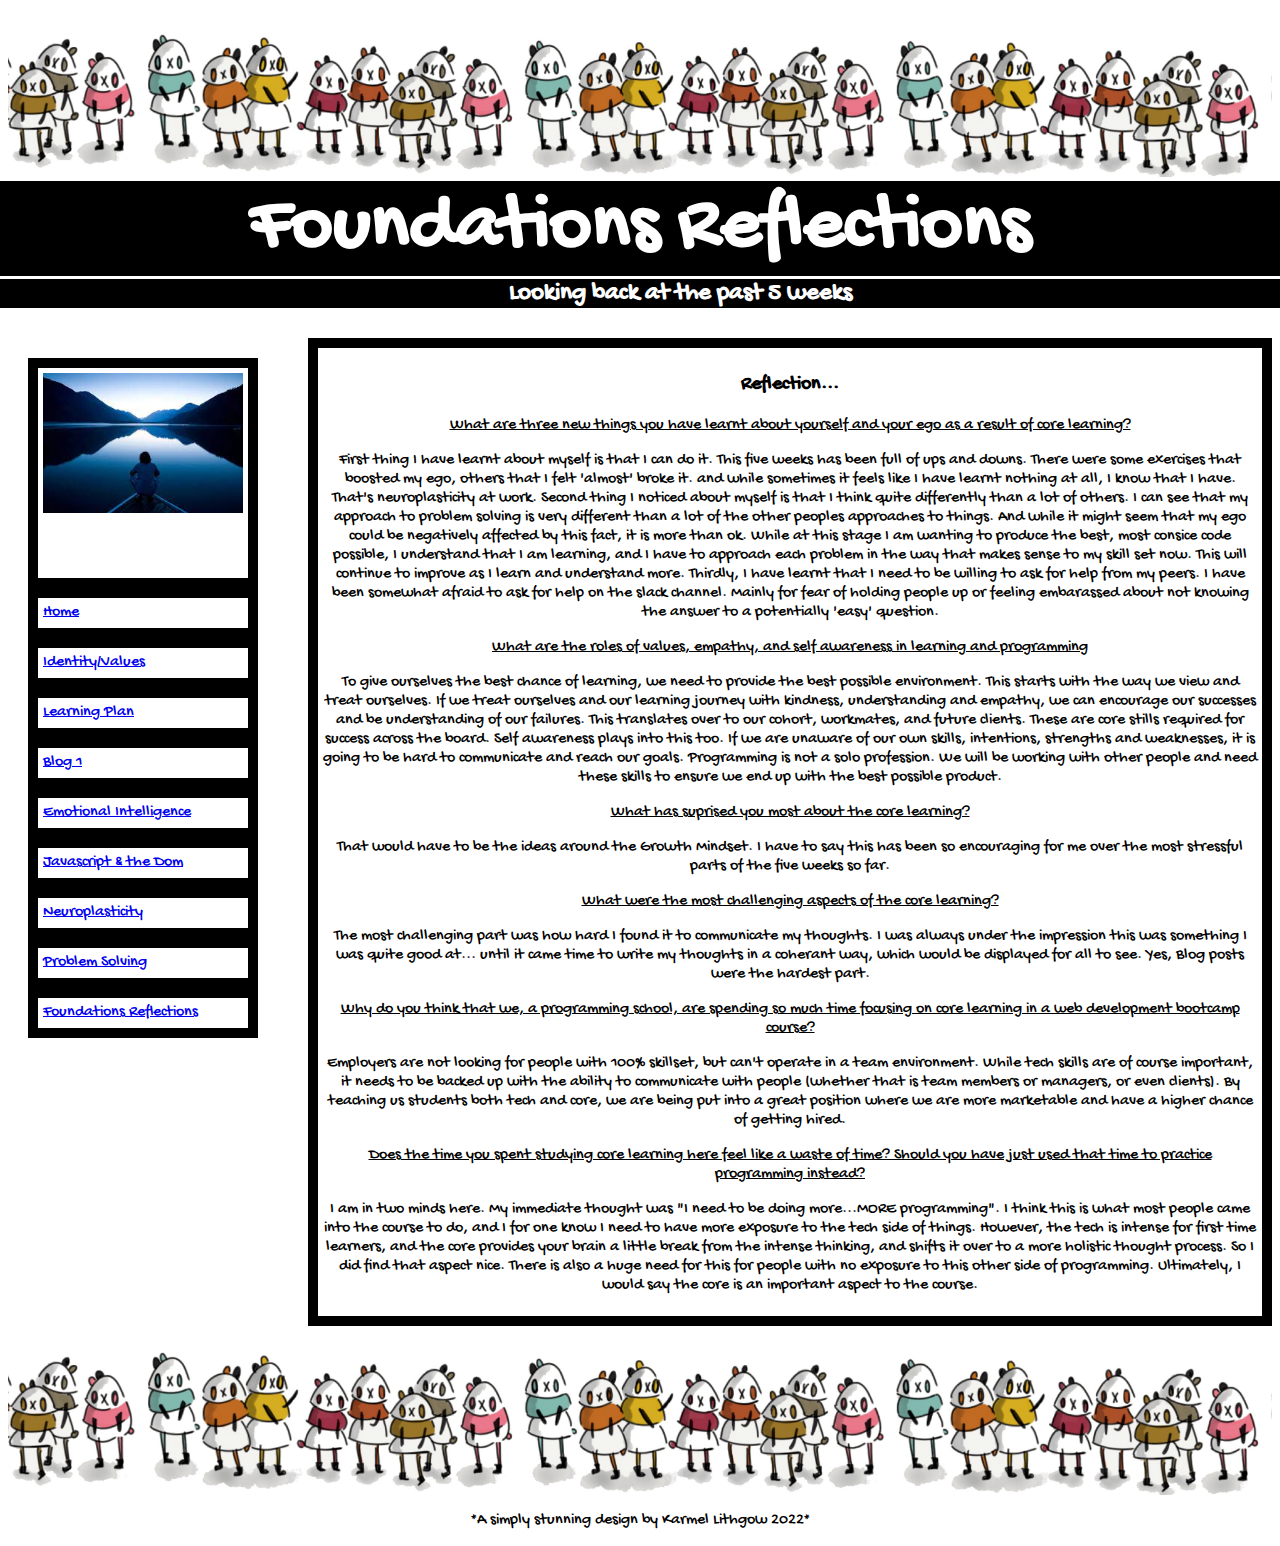
<file: blog/foundations-reflections.html>
<html>
  <style>

    /*the below has imported google fonts*/
    @import url('https://fonts.googleapis.com/css2?family=Comforter&family=Dancing+Script:wght@400;500&family=Gochi+Hand&display=swap');
    </style>

  <head>
    <title> Karmel's Blog </title>


    <link href="../index.css" rel="stylesheet" type="text/css">

    
  </head>


  <body>



    <div">
      <img src="../Images/GothPandas.jpg" alt="Just some little goth pandas.">
    </div>

    <div class="header-box">
    <h1>Foundations Reflections</h1> 
    </div>


    <div class="lil-explain-box">
    <h2> Looking back at the past 5 weeks</h2>

       
  </div>



<div class="float-container">

  <!--start of float-child1-->
  <div class="float-child1">

<!--Inserting a picture related to the learning of the day-->
<div class="photo-box">
 <img src="../Images/reflections.jpeg" alt="A person sitting near a lake.">
 
</div>

<div class="blog-link-box">
  <a href="../index.html"> Home</a> 
 </div>

 <div class="blog-link-box">
  <a href="../identity-values.html"> Identity/Values</a> 
 </div>

 <div class="blog-link-box">
  <a href="../learning-plan.html"> Learning Plan</a> 
 </div>

<div class="blog-link-box">
 <a href="blog1.html"> Blog 1</a> 
</div>

<div class="blog-link-box">
  <a href="emotional-intelligence.html"> Emotional Intelligence</a> 
 </div>

 <div class="blog-link-box">
    <a href="blog/javascript-dom.html"> Javascript & the Dom</a> 
   </div>

   <div class="blog-link-box">
    <a href="blog/neuroplasticity.html"> Neuroplasticity</a> 
   </div>

 <div class="blog-link-box">
  <a href="problem-solving.html"> Problem Solving</a> 
 </div>

 <div class="blog-link-box">
  <a href="foundations-reflections.html"> Foundations Reflections</a> 
 </div>

 <!--close of float-child1-->


 <!--start of float-child2-->
 </div class="float-child2">

    <div class="blog-box">
      <h3> Reflection...</h3>
      
         <p><u>What are three new things you have learnt about yourself and your ego as a result of core learning?</u></p>

        <p>
            First thing I have learnt about myself is that I can do it. This five weeks has been full of ups and downs. There were some exercises that boosted my ego, others that I felt 'almost' broke it. and while sometimes it feels like I have learnt nothing at all, I know that I have. That's neuroplasticity at work.


            Second thing I noticed about myself is that I think quite differently than a lot of others. I can see that my approach to problem solving is very different than a lot of the other peoples approaches to things. And while it might seem that my ego could be negatively affected by this fact, it is more than ok. While at this stage I am wanting to produce the best, most consice code possible, I understand that I am learning, and I have to approach each problem in the way that makes sense to my skill set now. This will continue to improve as I learn and understand more.

            Thirdly, I have learnt that I need to be willing to ask for help from my peers. I have been somewhat afraid to ask for help on the slack channel. Mainly for fear of holding people up or feeling embarassed about not knowing the answer to a potentially 'easy' question.
        </p>

        <p> <u> What are the roles of values, empathy, and self awareness in learning and programming</u></p>

        <p>
            To give ourselves the best chance of learning, we need to provide the best possible environment. This starts with the way we view and treat ourselves. If we treat ourselves and our learning journey with kindness, understanding and empathy, we can encourage our successes and be understanding of our failures. This translates over to our cohort, workmates, and future clients. These are core stills required for success across the board. Self awareness plays into this too. If we are unaware of our own skills, intentions, strengths and weaknesses, it is going to be hard to communicate and reach our goals. Programming is not a solo profession. We will be working with other people and need these skills to ensure we end up with the best possible product.


            <p><u>What has suprised you most about the core learning?</u></p>

            <p> That would have to be the ideas around the Growth Mindset. I have to say this has been so encouraging for me over the most stressful parts of the five weeks so far.</p>

            <p><u>What were the most challenging aspects of the core learning?</u></p>

   <p>
       The most challenging part was how hard I found it to communicate my thoughts. I was always under the impression this was something I was quite good at... until it came time to write my thoughts in a coherant way, which would be displayed for all to see. Yes, Blog posts were the hardest part.

   </p>


<p><u>Why do you think that we, a programming school, are spending so much time focusing on core learning in a web development bootcamp course?</u></p>

<p>
    Employers are not looking for people with 100% skillset, but can't operate in a team environment. While tech skills are of course important, it needs to be backed up with the ability to communicate with people (whether that is team members or managers, or even clients). By teaching us students both tech and core, we are being put into a great position where we are more marketable and have a higher chance of getting hired. 
</p>

<p><u>Does the time you spent studying core learning here feel like a waste of time? Should you have just used that time to practice programming instead?</u></p>

<p>
    I am in two minds here. My immediate thought was "I need to be doing more...MORE programming". I think this is what most people came into the course to do, and I for one know I need to have more exposure to the tech side of things. However, the tech is intense for first time learners, and the core provides your brain a little break from the intense thinking, and shifts it over to a more holistic thought process. So I did find that aspect nice. There is also a huge need for this for people with no exposure to this other side of programming. Ultimately, I would say the core is an important aspect to the course.
</p>

    </div>


  </div> 
  


<div>
  <img src="../Images/GothPandas.jpg" alt="Just some little goth pandas.">
</div>

<p>*A simply stunning design by Karmel Lithgow 2022*</p>


  
  </body>






</html>
</file>
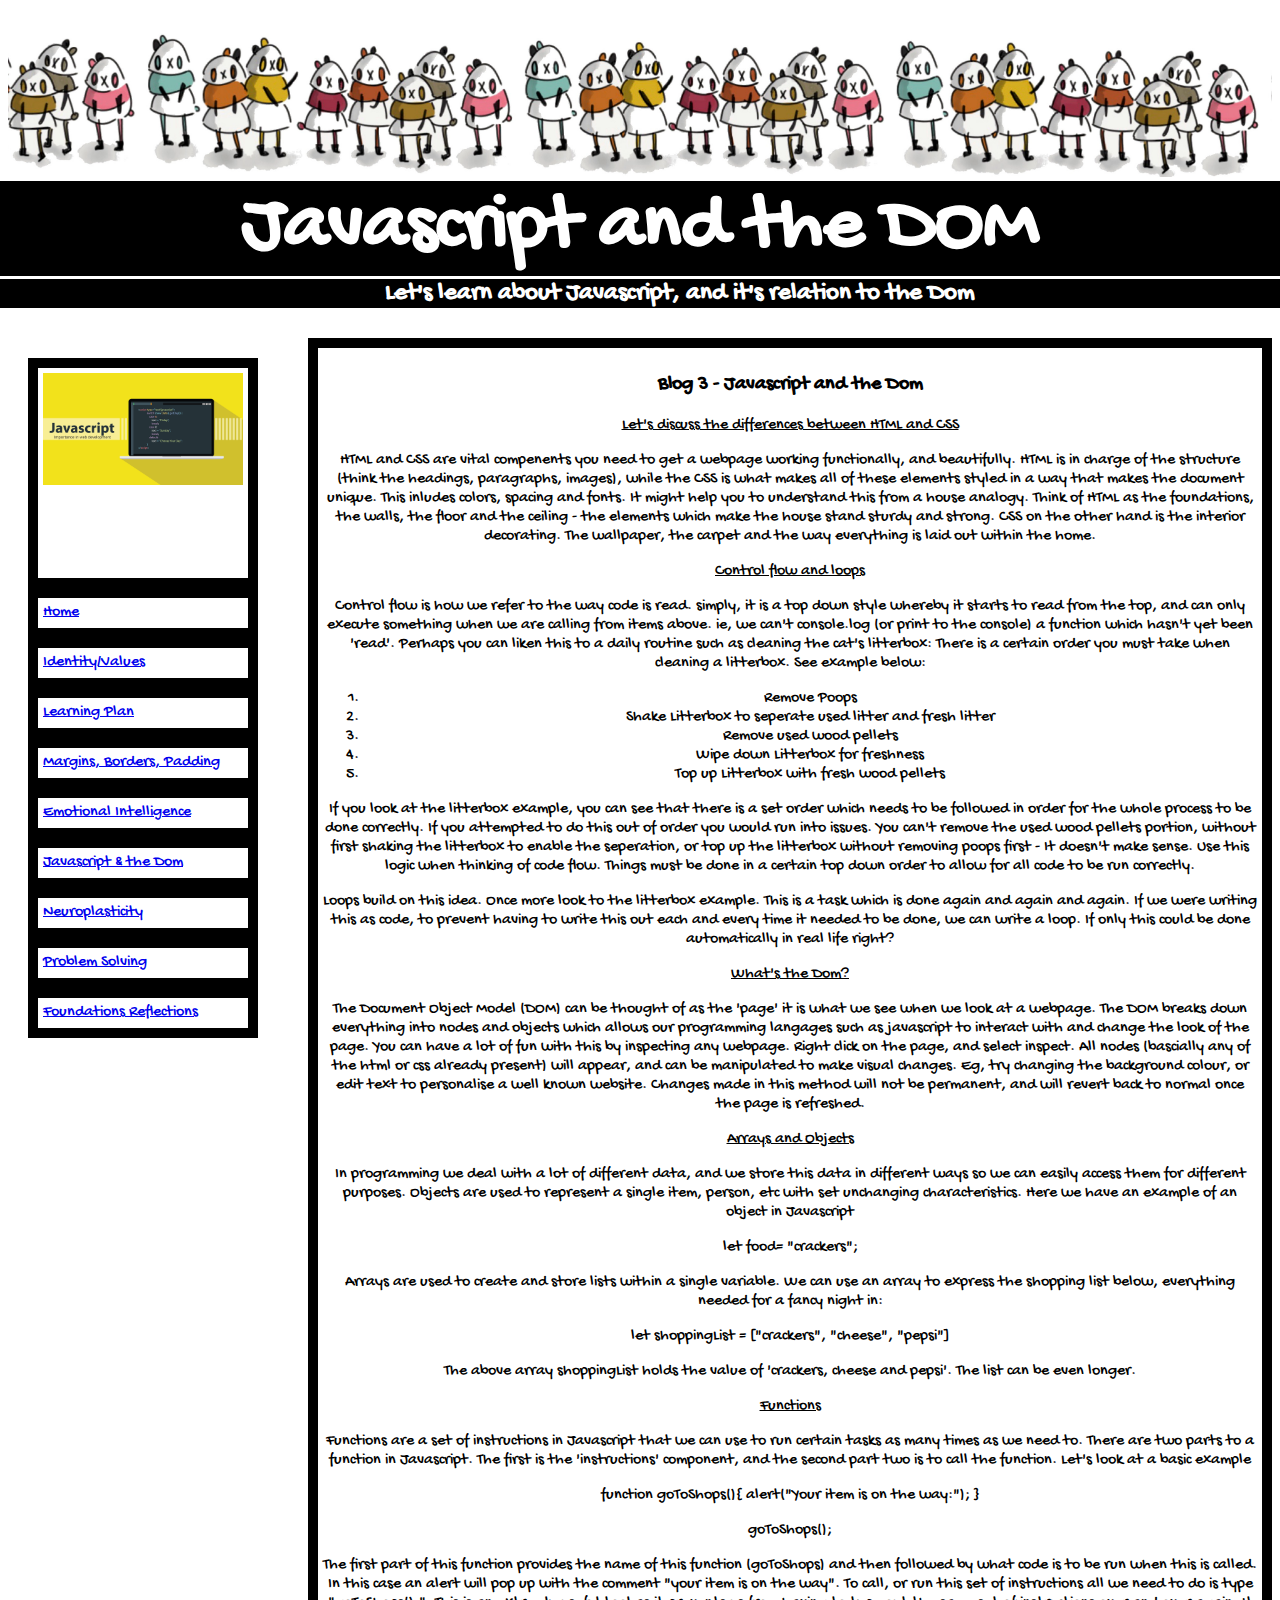
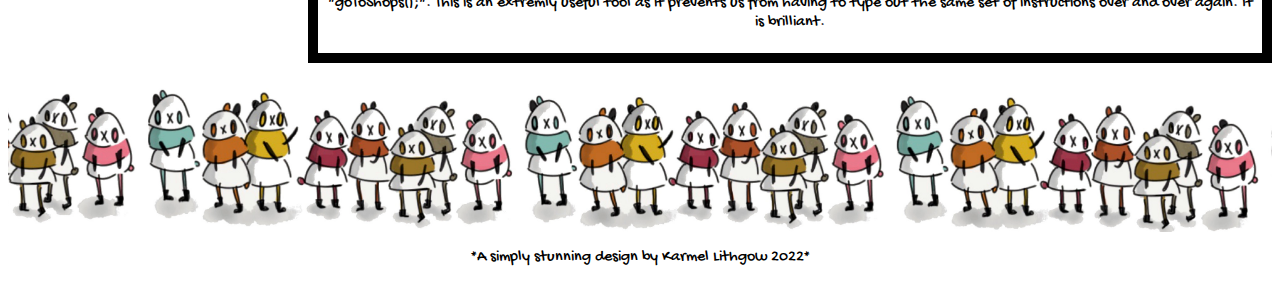
<file: blog/javascript-dom.html>
<html>
  <style>

    /*the below has imported google fonts*/
    @import url('https://fonts.googleapis.com/css2?family=Comforter&family=Dancing+Script:wght@400;500&family=Gochi+Hand&display=swap');
    </style>

  <head>
    <title> Karmel's Blog </title>


    <link href="blog.css" rel="stylesheet" type="text/css">

    
  </head>


  <body>



    <div">
      <img src="../Images/GothPandas.jpg" alt="Just some little goth pandas.">
    </div>

    <div class="header-box">
    <h1>Javascript and the DOM</h1> 
    </div>


    <div class="lil-explain-box">
    <h2> Let's learn about Javascript, and it's relation to the Dom</h2>

       
  </div>



<div class="float-container">

  <!--start of float-child1-->
  <div class="float-child1">

<!--Inserting a picture related to the learning of the day-->
<div class="photo-box">
 <img src="../Images/javascript.jpeg" alt="A diagram showing the different areas defined by padding, border and margin.">
 
</div>

<div class="blog-link-box">
  <a href="../index.html"> Home</a> 
 </div>

 <div class="blog-link-box">
  <a href="../identity-values.html"> Identity/Values</a> 
 </div>

 <div class="blog-link-box">
  <a href="../learning-plan.html"> Learning Plan</a> 
 </div>

<div class="blog-link-box">
 <a href="blog1.html"> Margins, Borders, Padding </a> 
</div>

<div class="blog-link-box">
  <a href="emotional-intelligence.html"> Emotional Intelligence</a> 
 </div>

 <div class="blog-link-box">
    <a href="javascript-dom.html"> Javascript & the Dom</a> 
   </div>

   <div class="blog-link-box">
    <a href="neuroplasticity.html"> Neuroplasticity</a> 
   </div>

 <div class="blog-link-box">
  <a href="problem-solving.html"> Problem Solving</a> 
 </div>

 <div class="blog-link-box">
  <a href="foundations-reflections.html"> Foundations Reflections</a> 
 </div>

 <!--close of float-child1-->


 <!--start of float-child2-->
 </div class="float-child2">

    <div class="blog-box">
      <h3> Blog 3 - Javascript and the Dom</h3>
      
      <p><u>Let's discuss the differences between HTML and CSS</u></p>

      <p>HTML and CSS are vital compenents you need to get a webpage working functionally, and beautifully. HTML is in charge of the structure (think the headings, paragraphs, images), while the CSS is what makes all of these elements styled in a way that makes the document unique. This inludes colors, spacing and fonts. It might help you to understand this from a house analogy. Think of HTML as the foundations, the walls, the floor and the ceiling - the elements which make the house stand sturdy and strong. CSS on the other hand is the interior decorating. The wallpaper, the carpet and the way everything is laid out within the home. </p>

      <p> <u>Control flow and loops</u> </p>
      <p> Control flow is how we refer to the way code is read. simply, it is a top down style whereby it starts to read from the top, and can only execute something when we are calling from items above. ie, we can't console.log (or print to the console) a function which hasn't yet been 'read'. Perhaps you can liken this to a daily routine such as cleaning the cat's litterbox: There is a certain order you must take when cleaning a litterbox. See example below: </p>

    
      <ol class="kittyLitterList">
            <li>Remove Poops</li>
            <li>Shake Litterbox to seperate used litter and fresh litter </li>
            <li>Remove used wood pellets</li>
            <li>Wipe down Litterbox for freshness</li>
            <li>Top up Litterbox with fresh wood pellets</li>
      </ol> 
           
      

     <p>If you look at the litterbox example, you can see that there is a set order which needs to be followed in order for the whole process to be done correctly. If you attempted to do this out of order you would run into issues. You can't remove the used wood pellets portion, without first shaking the litterbox to enable the seperation, or top up the litterbox without removing poops first - It doesn't make sense. Use this logic when thinking of code flow. Things must be done in a certain top down order to allow for all code to be run correctly.</p>       

     <p>Loops build on this idea. Once more look to the litterbox example. This is a task which is done again and again and again. If we were writing this as code, to prevent having to write this out each and every time it needed to be done, we can write a loop. If only this could be done automatically in real life right?</p>

    <p><u>What's the Dom?</u></p>
    <p>The Document Object Model (DOM) can be thought of as the 'page' it is what we see when we look at a webpage. The DOM breaks down everything into nodes and objects which allows our programming langages such as javascript to interact with and change the look of the page. You can have a lot of fun with this by inspecting any webpage. Right click on the page, and select inspect. All nodes (bascially any of the html or css already present) will appear, and can be manipulated to make visual changes. Eg, try changing the background colour, or edit text to personalise a well known website. Changes made in this method will not be permanent, and will revert back to normal once the page is refreshed.</p>

    <p><u>Arrays and Objects</u></p>
    <p>In programming we deal with a lot of different data, and we store this data in different ways so we can easily access them for different purposes. Objects are used to represent a single item, person, etc with set unchanging characteristics. Here we have an example of an object in Javascript</p>

    <p>let food= "crackers";</p>


    <p>Arrays are used to create and store lists within a single variable. We can use an array to express the shopping list below, everything needed for a fancy night in:</p>

    <p> let shoppingList = ["crackers", "cheese", "pepsi"]</p>

    <p>The above array shoppingList holds the value of 'crackers, cheese and pepsi'. The list can be even longer. </p>


    <p><u>Functions</u></p>

    <p>Functions are a set of instructions in Javascript that we can use to run certain tasks as many times as we need to. There are two parts to a function in Javascript. The first is the 'instructions' component, and the second part two is to call the function. Let's look at a basic example</p>

    <p> function goToShops(){
            alert("Your item is on the way:");
    }
    </p>

    <p>
    goToShops();
    </p>


    <p>The first part of this function provides the name of this function (goToShops) and then followed by what code is to be run when this is called. In this case an alert will pop up with the comment "your item is on the way". To call, or run this set of instructions all we need to do is type "goToShops();". This is an extremly useful tool as it prevents us from having to type out the same set of instructions over and over again. It is brilliant.</p>

    </div>


  </div> 
  


<div>
  <img src="../Images/GothPandas.jpg" alt="Just some little goth pandas.">
</div>

<p>*A simply stunning design by Karmel Lithgow 2022*</p>


  
  </body>






</html>
</file>
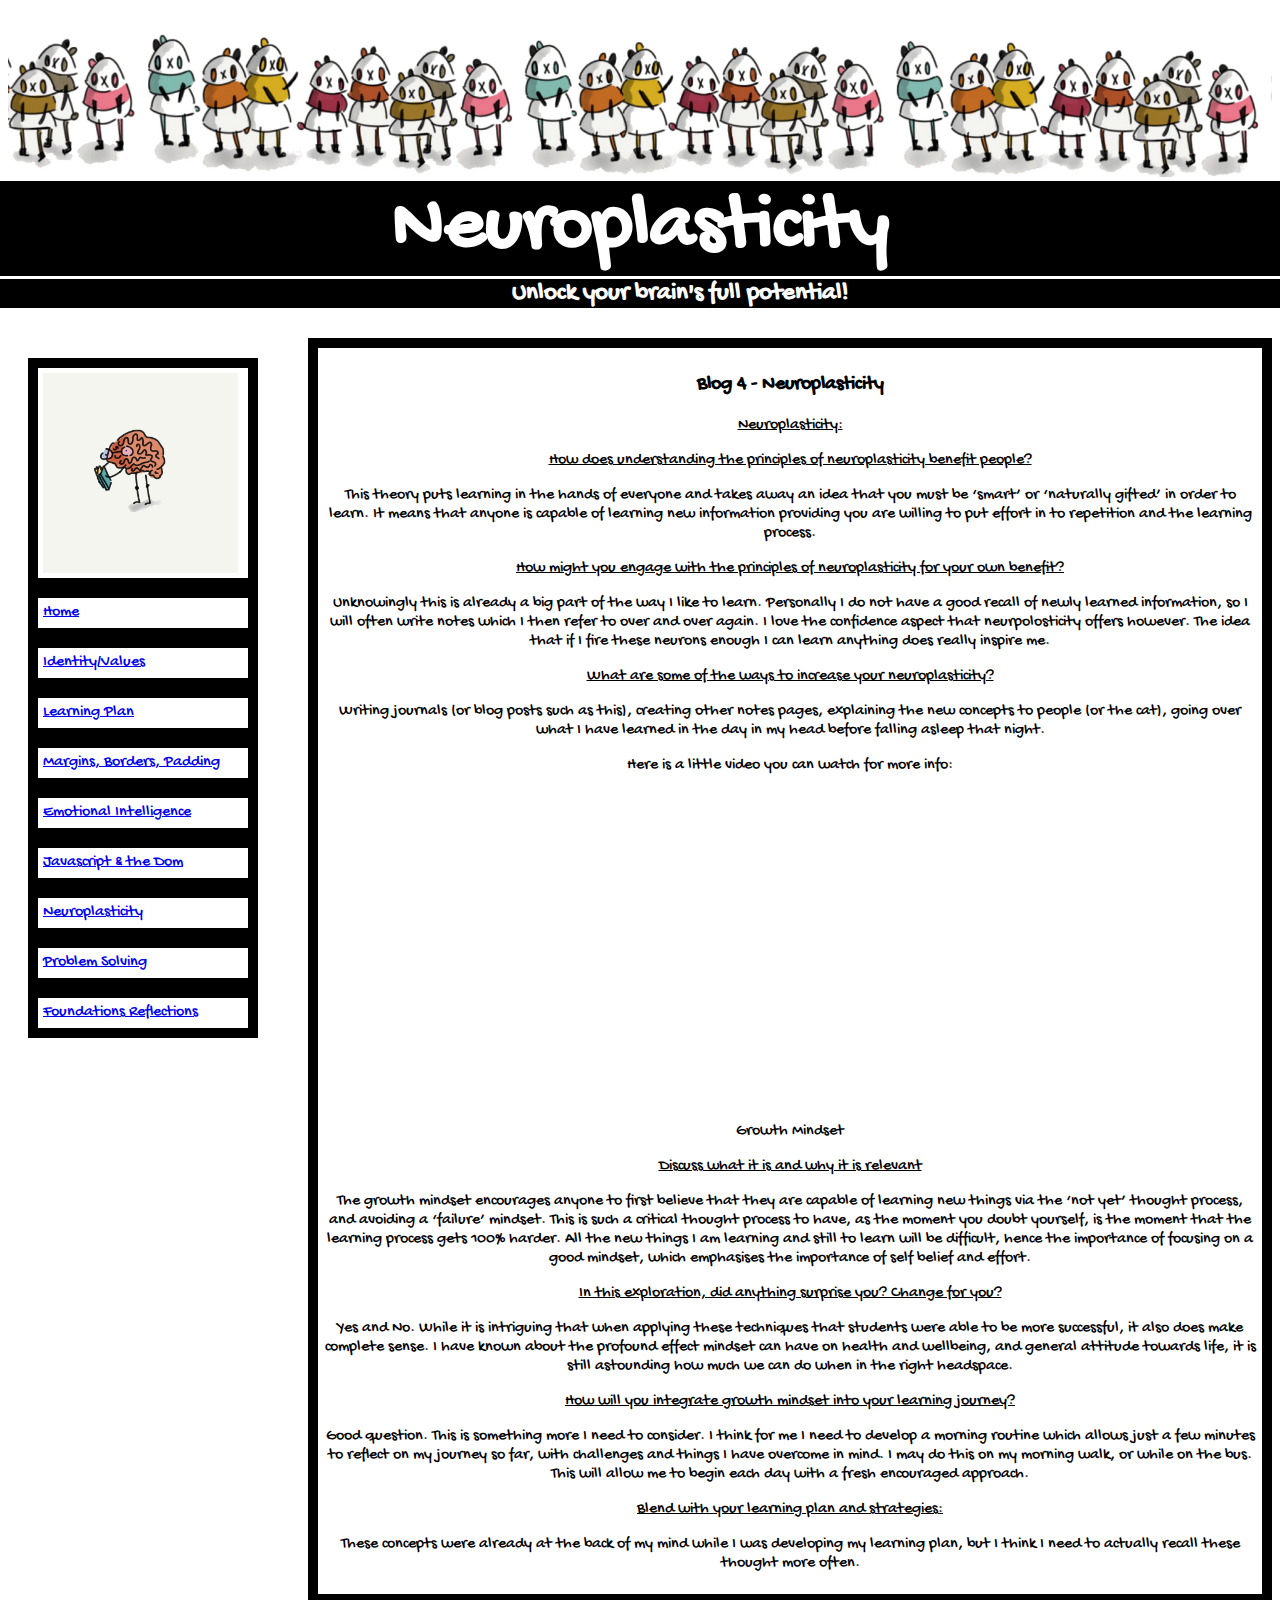
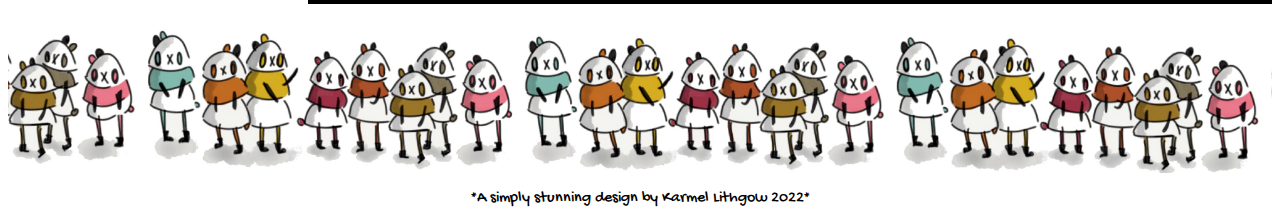
<file: blog/neuroplasticity.html>
<html>
  <style>

    /*the below has imported google fonts*/
    @import url('https://fonts.googleapis.com/css2?family=Comforter&family=Dancing+Script:wght@400;500&family=Gochi+Hand&display=swap');
    </style>

  <head>
    <title> Karmel's Blog </title>


    <link href="../index.css" rel="stylesheet" type="text/css">

    
  </head>


  <body>



    <div">
      <img src="../Images/GothPandas.jpg" alt="Just some little goth pandas.">
    </div>

    <div class="header-box">
    <h1>Neuroplasticity</h1> 
    </div>


    <div class="lil-explain-box">
    <h2> Unlock your brain's full potential!</h2>

       
  </div>



<div class="float-container">

  <!--start of float-child1-->
  <div class="float-child1">

<!--Inserting a picture related to the learning of the day-->
<div class="photo-box">
 <img src="../Images/Brian-the-Brain.jpg" alt="Brian the Brain cartoon.">
 
</div>

<div class="blog-link-box">
  <a href="../index.html"> Home</a> 
 </div>

 <div class="blog-link-box">
  <a href="../identity-values.html"> Identity/Values</a> 
 </div>

 <div class="blog-link-box">
  <a href="../learning-plan.html"> Learning Plan</a> 
 </div>

<div class="blog-link-box">
 <a href="blog1.html"> Margins, Borders, Padding</a> 
</div>

<div class="blog-link-box">
  <a href="emotional-intelligence.html"> Emotional Intelligence</a> 
 </div>

 <div class="blog-link-box">
  <a href="javascript-dom.html"> Javascript & the Dom</a> 
 </div>

 <div class="blog-link-box">
  <a href="neuroplasticity.html"> Neuroplasticity</a> 
 </div>

 <div class="blog-link-box">
  <a href="problem-solving.html"> Problem Solving</a> 
 </div>

 <div class="blog-link-box">
  <a href="foundations-reflections.html"> Foundations Reflections</a> 
 </div>

 <!--close of float-child1-->


 <!--start of float-child2-->
 </div class="float-child2">

    <div class="blog-box">
      <h3> Blog 4 - Neuroplasticity</h3>
      
      <p><u>Neuroplasticity:</u></p>

      <p> <u>How does understanding the principles of neuroplasticity benefit people? </u> </p>
      <p>
        This theory puts learning in the hands of everyone and takes away an idea that you must be ‘smart’ or ‘naturally gifted’ in order to learn. It means that anyone is capable of learning new information providing you are willing to put effort in to repetition and the learning process. </p>

        <p><u> How might you engage with the principles of neuroplasticity for your own benefit?</u></p>
        <p>Unknowingly this is already a big part of the way I like to learn. Personally I do not have a good recall of newly learned information, so I will often write notes which I then refer to over and over again. I love the confidence aspect  that neurpolosticity offers however. The idea that if I fire these neurons enough I can learn anything does really inspire me.</p>
        <p><u>What are some of the ways to increase your neuroplasticity?</u></p>
        <p>Writing journals (or blog posts such as this), creating other notes pages, explaining the new concepts to people (or the cat), going over what I have learned in the day in my head before falling asleep that night. </p>
        
        <p>Here is a little video you can watch for more info: </p>
    
        <iframe width="560" height="315" src="https://www.youtube.com/embed/LfFbjqRp3EQ" title="YouTube video player" frameborder="0" allow="accelerometer; autoplay; clipboard-write; encrypted-media; gyroscope; picture-in-picture" allowfullscreen></iframe>
        
        <p>Growth Mindset</p>
        <p><u>Discuss what it is and why it is relevant</u></p>

        <p>The growth mindset encourages anyone to first believe that they are capable of learning new things via the ‘not yet’ thought process, and avoiding a ‘failure’ mindset. This is such a critical thought process to have, as the moment you doubt yourself, is the moment that the learning process gets 100% harder. All the new things I am learning and still to learn will be difficult, hence the importance of focusing on a good mindset, which emphasises the importance of self belief and effort.</p>

        <p><u>In this exploration, did anything surprise you? Change for you?</u></p>

<p>        Yes and No. While it is intriguing that when applying these techniques that students were able to be more        successful, it also does make complete sense. I have known about the profound effect mindset can have on health and wellbeing, and general attitude towards life, it is still astounding how much we can do when in the right headspace. </p>
    
        <p><u>How will you integrate growth mindset into your learning journey? </u></p>
        <p>Good question. This is something more I need to consider. I think for me I need to develop a morning routine which allows just a few minutes to reflect on my journey so far, with challenges and things I have overcome in mind. I may do this on my morning walk, or while on the bus. This will allow me to begin each day with a fresh encouraged approach.</p>
        
        <p><u>Blend with your learning plan and strategies:</u></p>
       <p> These concepts were already at the back of my mind while I was developing my learning plan, but I think I need to actually recall these thought more often. </p>

    </div>


  </div> 
  


<div>
  <img src="../Images/GothPandas.jpg" alt="Just some little goth pandas.">
</div>

<p>*A simply stunning design by Karmel Lithgow 2022*</p>


  
  </body>






</html>
</file>
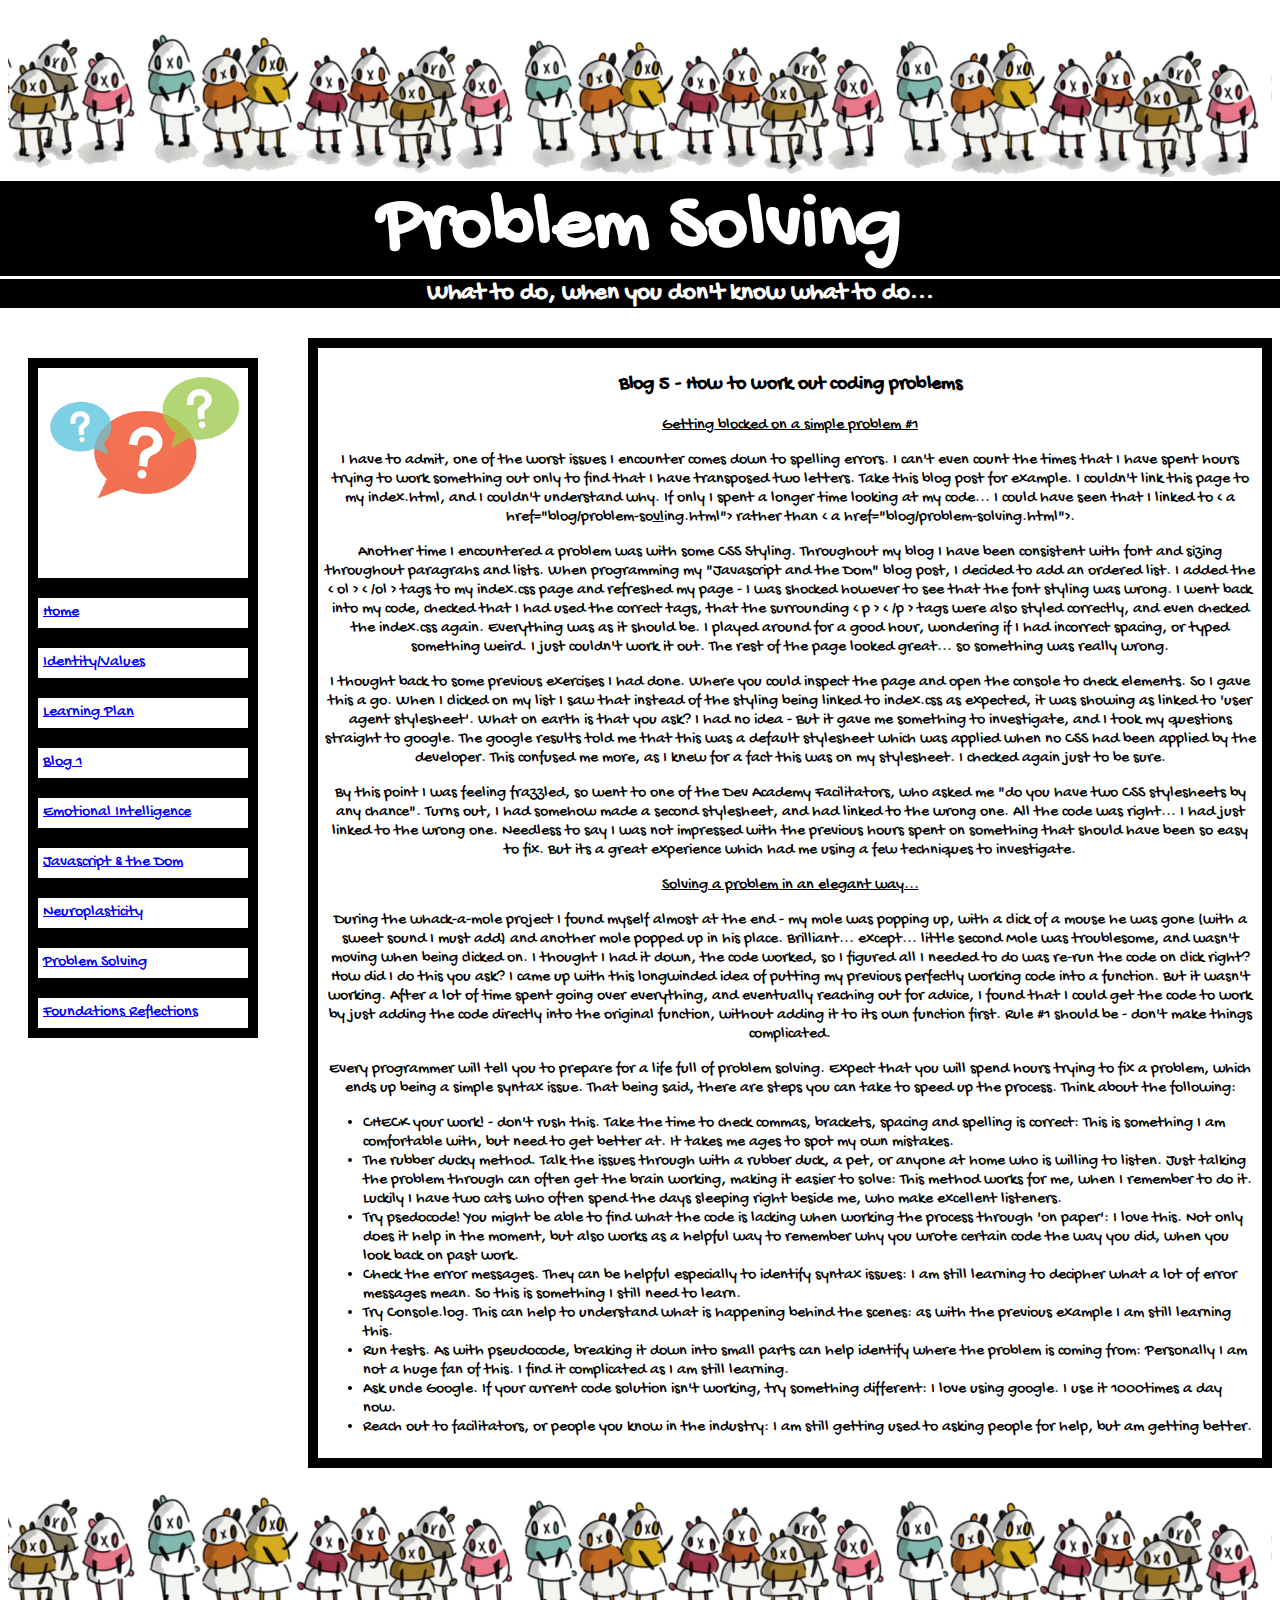
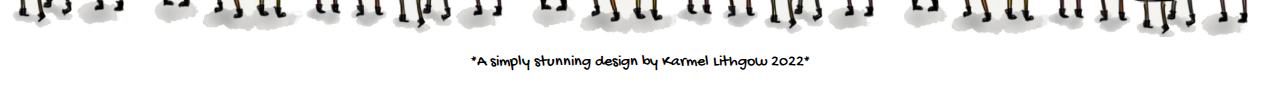
<file: blog/problem-solving.html>
<html>
  <style>

    /*the below has imported google fonts*/
    @import url('https://fonts.googleapis.com/css2?family=Comforter&family=Dancing+Script:wght@400;500&family=Gochi+Hand&display=swap');
    </style>

  <head>
    <title> Karmel's Blog </title>


    <link href="../index.css" rel="stylesheet" type="text/css">

    
  </head>


  <body>



    <div">
      <img src="../Images/GothPandas.jpg" alt="Just some little goth pandas.">
    </div>

    <div class="header-box">
    <h1>Problem Solving</h1> 
    </div>


    <div class="lil-explain-box">
    <h2> What to do, when you don't know what to do...</h2>

       
  </div>



<div class="float-container">

  <!--start of float-child1-->
  <div class="float-child1">

<!--Inserting a picture related to the learning of the day-->
<div class="photo-box">
 <img src="../Images/questionMarks.png" alt="A little picture of question marks.">
 
</div>

<div class="blog-link-box">
  <a href="../index.html"> Home</a> 
 </div>

 <div class="blog-link-box">
  <a href="../identity-values.html"> Identity/Values</a> 
 </div>

 <div class="blog-link-box">
  <a href="../learning-plan.html"> Learning Plan</a> 
 </div>

<div class="blog-link-box">
 <a href="blog1.html"> Blog 1</a> 
</div>

<div class="blog-link-box">
  <a href="emotional-intelligence.html"> Emotional Intelligence</a> 
 </div>

 <div class="blog-link-box">
    <a href="javascript-dom.html"> Javascript & the Dom</a> 
   </div>

   <div class="blog-link-box">
    <a href="neuroplasticity.html"> Neuroplasticity</a> 
   </div>

 <div class="blog-link-box">
  <a href="problem-solving.html"> Problem Solving</a> 
 </div>

 <div class="blog-link-box">
  <a href="foundations-reflections.html"> Foundations Reflections </a> 
 </div>

 <!--close of float-child1-->


 <!--start of float-child2-->
 </div class="float-child2">

    <div class="blog-box">
      <h3> Blog 5 - How to work out coding problems</h3>
      
         <p><u>Getting blocked on a simple problem #1</u></p>

        <p>
            I have to admit, one of the worst issues I encounter comes down to spelling errors. I can't even count the times that I have spent hours trying to work something out only to find that I have transposed two letters. Take this blog post for example. I couldn't link this page to my index.html, and I couldn't understand why. If only I spent a longer time looking at my code... I could have seen that I linked to < a href="blog/problem-so<u>vl</u>ing.html"> rather than < a href="blog/problem-solving.html">. 
        </p>

        <p>
            Another time I encountered a problem was with some CSS Styling. Throughout my blog I have been consistent with font and sizing throughout paragrahs and lists. When programming my "Javascript and the Dom" blog post, I decided to add an ordered list. I added the < ol > < /ol > tags to my index.css page and refreshed my page - I was shocked however to see that the font styling was wrong. I went back into my code, checked that I had used the correct tags, that the surrounding < p > < /p > tags were also styled correctly, and even checked the index.css again. Everything was as it should be. I played around for a good hour, wondering if I had incorrect spacing, or typed something weird. I just couldn't work it out. The rest of the page looked great... so something was really wrong.
        </p>

        <p>
            I thought back to some previous exercises I had done. Where you could inspect the page and open the console to check elements. So I gave this a go. When I clicked on my list I saw that instead of the styling being linked to index.css as expected, it was showing as linked to 'user agent stylesheet'. What on earth is that you ask? I had no idea - But it gave me something to investigate, and I took my questions straight to google. The google results told me that this was a default stylesheet which was applied when no CSS had been applied by the developer. This confused me more, as I knew for a fact this was on my stylesheet. I checked again just to be sure.  
        </p>

        <p>
            By this point I was feeling frazzled, so went to one of the Dev Academy Facilitators, who asked me "do you have two CSS stylesheets by any chance". Turns out, I had somehow made a second stylesheet, and had linked to the wrong one. All the code was right... I had just linked to the wrong one. Needless to say I was not impressed with the previous hours spent on something that should have been so easy to fix. But its a great experience which had me using a few techniques to investigate.
        </p>

        <p><u>Solving a problem in an elegant way... </u></p>

        <p>
            During the whack-a-mole project I found myself almost at the end - my mole was popping up, with a click of a mouse he was gone (with a sweet sound I must add) and another mole popped up in his place. Brilliant... except... little second Mole was troublesome, and wasn't moving when being clicked on. I thought I had it down, the code worked, so I figured all I needed to do was re-run the code on click right? How did I do this you ask? I came up with this longwinded idea of putting my previous perfectly working code into a function. But it wasn't working. After a lot of time spent going over everything, and eventually reaching out for advice, I found that I could get the code to work by just adding the code directly into the original function, without adding it to its own function first. Rule #1 should be - don't make things complicated.
        </p>

      <p>
          Every programmer will tell you to prepare for a life full of problem solving. Expect that you will spend hours trying to fix a problem, which ends up being a simple syntax issue. That being said, there are steps you can take to speed up the process. Think about the following:

          <ul>
              <li> CHECK your work! - don't rush this. Take the time to check commas, brackets, spacing and spelling is correct: This is something I am comfortable with, but need to get better at. It takes me ages to spot my own mistakes.</li>
              <li> The rubber ducky method. Talk the issues through with a rubber duck, a pet, or anyone at home who is willing to listen. Just talking the problem through can often get the brain working, making it easier to solve: This method works for me, when I remember to do it. Luckily I have two cats who often spend the days sleeping right beside me, who make excellent listeners.</li>
              <li> Try psedocode! You might be able to find what the code is lacking when working the process through 'on paper': I love this. Not only does it help in the moment, but also works as a helpful way to remember why you wrote certain code the way you did, when you look back on past work.</li>
              <li> Check the error messages. They can be helpful especially to identify syntax issues: I am still learning to decipher what a lot of error messages mean. So this is something I still need to learn.</li>
              <li> Try Console.log. This can help to understand what is happening behind the scenes: as with the previous example I am still learning this.</li>
              <li> Run tests. As with pseudocode, breaking it down into small parts can help identify where the problem is coming from: Personally I am not a huge fan of this. I find it complicated as I am still learning.</li>
              <li> Ask uncle Google. If your current code solution isn't working, try something different: I love using google. I use it 1000times a day now. </li>
              <li> Reach out to facilitators, or people you know in the industry: I am still getting used to asking people for help, but am getting better.</li>
          </ul>
        </p>

   
    </div>


  </div> 
  


<div>
  <img src="../Images/GothPandas.jpg" alt="Just some little goth pandas.">
</div>

<p>*A simply stunning design by Karmel Lithgow 2022*</p>


  
  </body>






</html>
</file>
<file: index.css>
body {
    background-color:white;
    
}


h1 {
font-family:'gochi hand',cursive;
text-align:center;
font-size: 80px;
}


h2 {
    font-family:'gochi hand',cursive;
    text-align:center;
    font-size: 25px;
    }

h3 {
   font-family:'gochi hand',cursive;
    text-align:center;
    font-size: 20px;
    }


p {
    font-family:'gochi hand',cursive;
    text-align:center;
}

a {
    font-family:'gochi hand',cursive;
    text-align:center;
}


li {
    font-family:'gochi hand',cursive;
    text-align:left;
}


ol {
    font-family:'gochi hand',cursive;
    text-align:left;
}



a:hover {
    color:rgb(255, 47, 186);
}


.header-box{
height:min-content;
width:100%;
background-color:rgb(0, 0, 0);
color:#fff;
margin: -50px;
padding-right: 50px;
padding-left: 50px;
text-align: center;
}


.lil-explain-box{
    height:min-content;
    width:100%;
    background-color: black;
    color:white;
    margin:-10px;
    padding-left:50px;
    padding-right:50px;
    margin-bottom:30px;
    text-align:center;
    font-family:'gochi hand',cursive;
    font-size: 30px;

}

.blog-box {
 border-style:solid;
 border-color:black;
 border-width:10px;
 padding:5px;
 height:max-content;
 /*width: 550px;*/
margin-left: 300px;
text-align: center;
background-color:white; 
align-content: center;

}


.kittyLitterList {
    font-family:'gochi hand',cursive;
    text-align:left;
}


img{
    max-width:100%;
    max-height:100%;
}

.photo-box{
    border-style:solid;
    border-color:black;
    border-width:10px;
    padding:5px;
    height: 200px;
    width:200px;
    background-color:white;
    
}

.blog-link-box{
    border-style:solid;
    border-color:black;
    border-width:10px;
    padding:5px;
    height:20px;
    /*width:200px;*/
    background-color:white;
    text-align: left;

}


.float-container {  
    border: 3px solid #fff,
    padding: 20px;
}


.float-child1{
float:left;
padding: 20px;
}

.float-child2{
    width: 50%;
    float:right;
    padding: 20px;
}


/*attempt to make responsive - this almost works, but something missing? stacking element?*/
@media (max-width: 700px){
    .float-child1, .blog-box, .float-child2{
        float:left;
    }
}

#penelotree{
    max-width:10%;
    max-height:10%;
}

#penelotree-w-padding{
    padding: 2%;
    max-width:10%;
    max-height:10%;
    background:aqua;
}

#penelotree-w-padding-border{
    border-style: solid;
    border-color: black;
    border-width:2%;
    padding: 2%;
    max-width:10%;
    max-height:10%;
    background:aqua;
}



#penelotree-w-padding-border-margin{
    border-style: solid;
    border-color: black;
    border-width:10%; 
    max-width:20%;
    max-height: 20%;  
}
</file>
<file: blog/blog.css>
body {
    background-color:white;
    
}


h1 {
font-family:'gochi hand',cursive;
text-align:center;
font-size: 80px;
}


h2 {
    font-family:'gochi hand',cursive;
    text-align:center;
    font-size: 25px;
    }

h3 {
   font-family:'gochi hand',cursive;
    text-align:center;
    font-size: 20px;
    }


p {
    font-family:'gochi hand',cursive;
    text-align:center;
}

li {
    font-family:'gochi hand',cursive;
    text-align:center;
}

a {
    font-family:'gochi hand',cursive;
    text-align:center;
}

a:hover {
    color:rgb(255, 47, 186);
}


.header-box{
height:min-content;
width:100%;
background-color:rgb(0, 0, 0);
color:#fff;
margin: -50px;
padding-right: 50px;
padding-left: 50px;
text-align: center;
}


.lil-explain-box{
    height:min-content;
    width:100%;
    background-color: black;
    color:white;
    margin:-10px;
    padding-left:50px;
    padding-right:50px;
    margin-bottom:30px;
    text-align:center;
    font-family:'gochi hand',cursive;
    font-size: 30px;

}

.blog-box {
 border-style:solid;
 border-color:black;
 border-width:10px;
 padding:5px;
 height:max-content;
 /*width: 550px;*/
margin-left: 300px;
text-align: center;
background-color:white; 
align-content: center;

}

img{
    max-width:100%;
    max-height:100%;
}

.photo-box{
    border-style:solid;
    border-color:black;
    border-width:10px;
    padding:5px;
    height: 200px;
    width:200px;
    background-color:white;
    
}

.blog-link-box{
    border-style:solid;
    border-color:black;
    border-width:10px;
    padding:5px;
    height:20px;
    /*width:200px;*/
    background-color:white;
    text-align: left;

}


.float-container {  
    border: 3px solid #fff,
    padding: 20px;
}


.float-child1{
float:left;
padding: 20px;
}

.float-child2{
    width: 50%;
    float:right;
    padding: 20px;
}


/*attempt to make responsive - this almost works, but something missing? stacking element?*/
@media (max-width: 700px){
    .float-child1, .blog-box, .float-child2{
        float:left;
    }
}


#penelotree{
    max-width:10%;
    max-height:10%;
}

#penelotree-w-padding{
    padding: 2%;
    max-width:10%;
    max-height:10%;
    background:aqua;
}

#penelotree-w-padding-border{
    border-style: solid;
    border-color: black;
    border-width:2%;
    padding: 2%;
    max-width:10%;
    max-height:10%;
    background:aqua;
}



#penelotree-w-padding-border-margin{
    border-style: solid;
    border-color: black;
    border-width:10%; 
    max-width:20%;
    max-height: 20%;  
}
</file>
